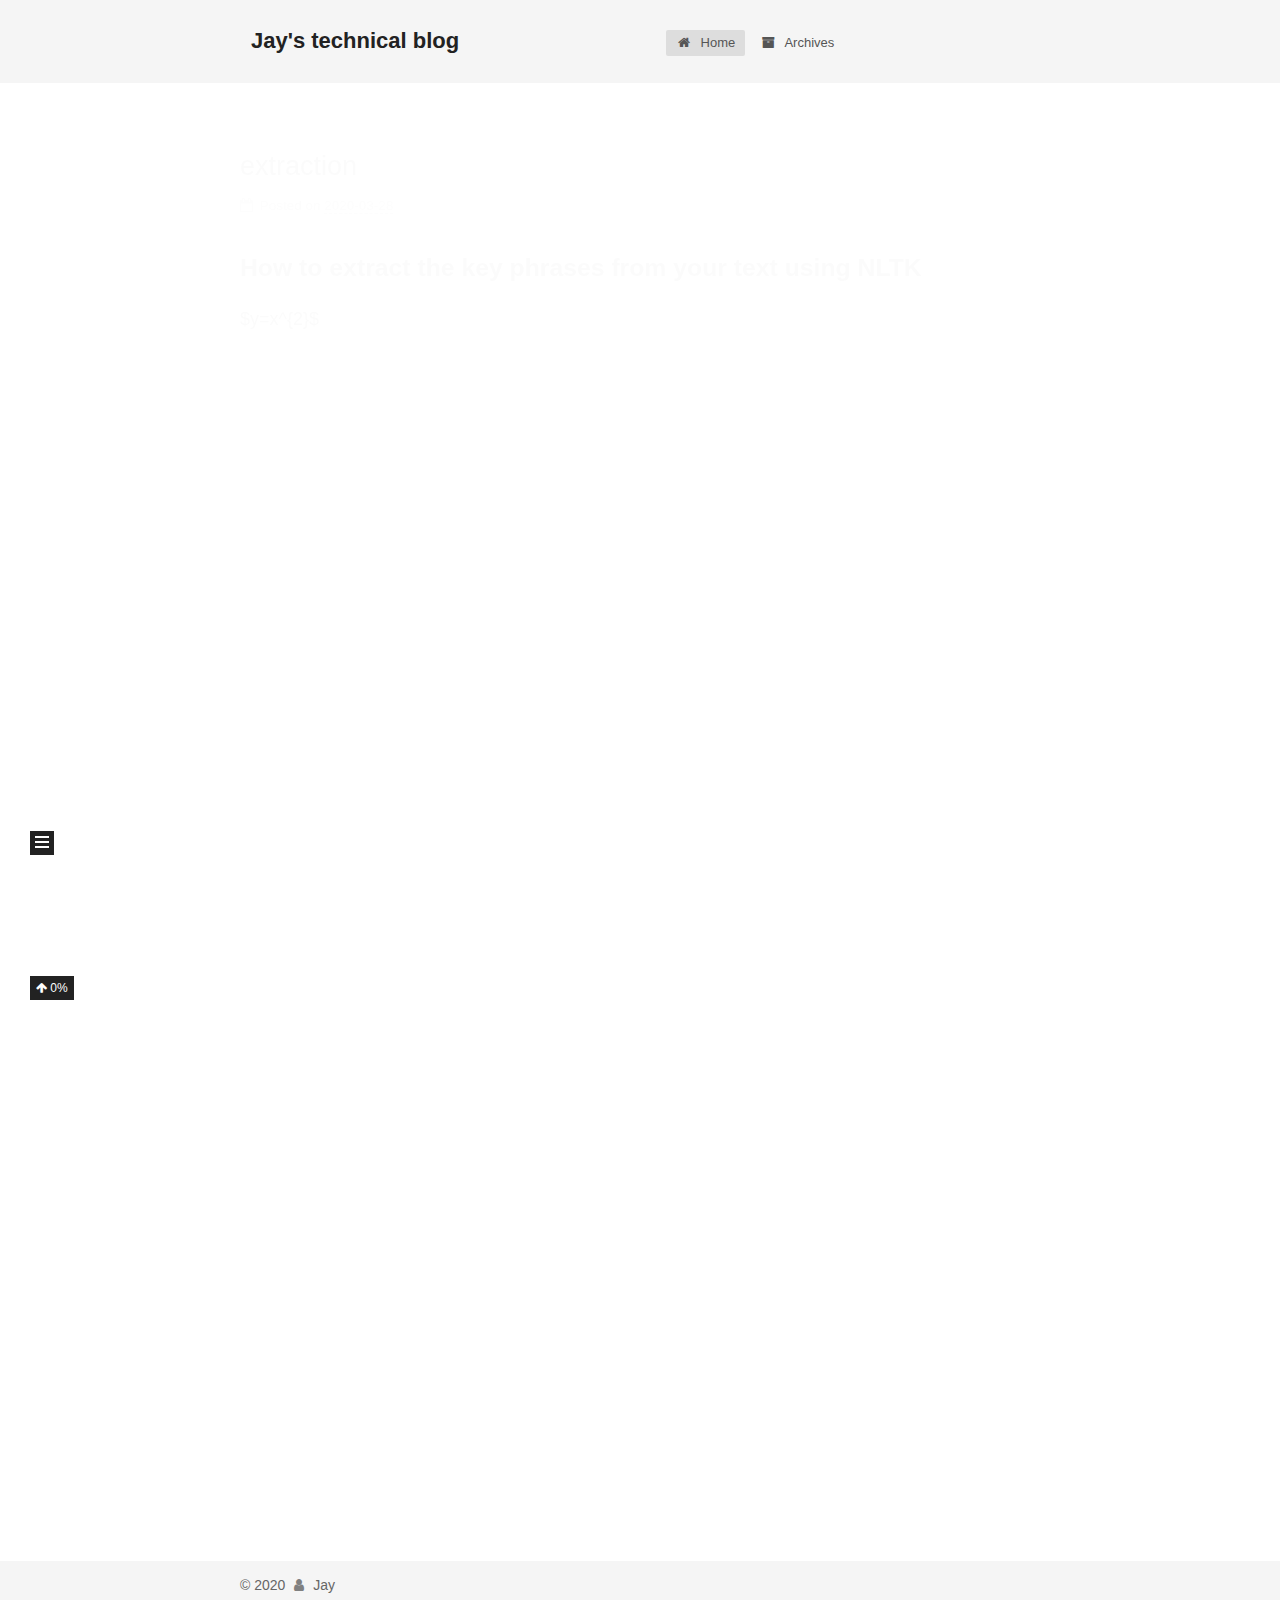
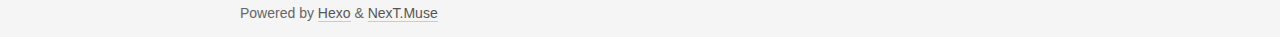
<file: index.html>
<!DOCTYPE html>
<html lang="en">
<head>
  <meta charset="UTF-8">
<meta name="viewport" content="width=device-width, initial-scale=1, maximum-scale=2">
<meta name="theme-color" content="#222">
<meta name="generator" content="Hexo 4.2.0">
  <link rel="apple-touch-icon" sizes="180x180" href="/images/apple-touch-icon-next.png">
  <link rel="icon" type="image/png" sizes="32x32" href="/images/favicon-32x32-next.png">
  <link rel="icon" type="image/png" sizes="16x16" href="/images/favicon-16x16-next.png">
  <link rel="mask-icon" href="/images/logo.svg" color="#222">

<link rel="stylesheet" href="/css/main.css">


<link rel="stylesheet" href="/lib/font-awesome/css/font-awesome.min.css">

<script id="hexo-configurations">
    var NexT = window.NexT || {};
    var CONFIG = {"hostname":"yoursite.com","root":"/","scheme":"Muse","version":"7.7.2","exturl":false,"sidebar":{"position":"left","display":"post","padding":18,"offset":12,"onmobile":false},"copycode":{"enable":false,"show_result":false,"style":null},"back2top":{"enable":true,"sidebar":false,"scrollpercent":false},"bookmark":{"enable":false,"color":"#222","save":"auto"},"fancybox":false,"mediumzoom":false,"lazyload":false,"pangu":false,"comments":{"style":"tabs","active":null,"storage":true,"lazyload":false,"nav":null},"algolia":{"hits":{"per_page":10},"labels":{"input_placeholder":"Search for Posts","hits_empty":"We didn't find any results for the search: ${query}","hits_stats":"${hits} results found in ${time} ms"}},"localsearch":{"enable":false,"trigger":"auto","top_n_per_article":1,"unescape":false,"preload":false},"motion":{"enable":true,"async":false,"transition":{"post_block":"fadeIn","post_header":"slideDownIn","post_body":"slideDownIn","coll_header":"slideLeftIn","sidebar":"slideUpIn"}}};
  </script>

  <meta property="og:type" content="website">
<meta property="og:title" content="Jay&#39;s technical blog">
<meta property="og:url" content="http://yoursite.com/index.html">
<meta property="og:site_name" content="Jay&#39;s technical blog">
<meta property="og:locale" content="en_US">
<meta property="article:author" content="Jay">
<meta name="twitter:card" content="summary">

<link rel="canonical" href="http://yoursite.com/">


<script id="page-configurations">
  // https://hexo.io/docs/variables.html
  CONFIG.page = {
    sidebar: "",
    isHome : true,
    isPost : false,
    lang   : 'en'
  };
</script>

  <title>Jay's technical blog</title>
  






  <noscript>
  <style>
  .use-motion .brand,
  .use-motion .menu-item,
  .sidebar-inner,
  .use-motion .post-block,
  .use-motion .pagination,
  .use-motion .comments,
  .use-motion .post-header,
  .use-motion .post-body,
  .use-motion .collection-header { opacity: initial; }

  .use-motion .site-title,
  .use-motion .site-subtitle {
    opacity: initial;
    top: initial;
  }

  .use-motion .logo-line-before i { left: initial; }
  .use-motion .logo-line-after i { right: initial; }
  </style>
</noscript>

</head>

<body itemscope itemtype="http://schema.org/WebPage">
  <div class="container use-motion">
    <div class="headband"></div>

    <header class="header" itemscope itemtype="http://schema.org/WPHeader">
      <div class="header-inner"><div class="site-brand-container">
  <div class="site-nav-toggle">
    <div class="toggle" aria-label="Toggle navigation bar">
      <span class="toggle-line toggle-line-first"></span>
      <span class="toggle-line toggle-line-middle"></span>
      <span class="toggle-line toggle-line-last"></span>
    </div>
  </div>

  <div class="site-meta">

    <a href="/" class="brand" rel="start">
      <span class="logo-line-before"><i></i></span>
      <h1 class="site-title">Jay's technical blog</h1>
      <span class="logo-line-after"><i></i></span>
    </a>
  </div>

  <div class="site-nav-right">
    <div class="toggle popup-trigger">
    </div>
  </div>
</div>




<nav class="site-nav">
  <ul id="menu" class="menu">
        <li class="menu-item menu-item-home">

    <a href="/" rel="section"><i class="fa fa-fw fa-home"></i>Home</a>

  </li>
        <li class="menu-item menu-item-archives">

    <a href="/archives/" rel="section"><i class="fa fa-fw fa-archive"></i>Archives</a>

  </li>
  </ul>
</nav>




</div>
    </header>

    
  <div class="back-to-top">
    <i class="fa fa-arrow-up"></i>
    <span>0%</span>
  </div>


    <main class="main">
      <div class="main-inner">
        <div class="content-wrap">
          

          <div class="content index">
            

  <div class="posts-expand">
        
  
  
  <article itemscope itemtype="http://schema.org/Article" class="post-block" lang="en">
    <link itemprop="mainEntityOfPage" href="http://yoursite.com/2020/03/28/extraction/">

    <span hidden itemprop="author" itemscope itemtype="http://schema.org/Person">
      <meta itemprop="image" content="/images/avatar.gif">
      <meta itemprop="name" content="Jay">
      <meta itemprop="description" content="">
    </span>

    <span hidden itemprop="publisher" itemscope itemtype="http://schema.org/Organization">
      <meta itemprop="name" content="Jay's technical blog">
    </span>
      <header class="post-header">
        <h2 class="post-title" itemprop="name headline">
          
            <a href="/2020/03/28/extraction/" class="post-title-link" itemprop="url">extraction</a>
        </h2>

        <div class="post-meta">
            <span class="post-meta-item">
              <span class="post-meta-item-icon">
                <i class="fa fa-calendar-o"></i>
              </span>
              <span class="post-meta-item-text">Posted on</span>
              

              <time title="Created: 2020-03-28 22:05:42 / Modified: 22:07:04" itemprop="dateCreated datePublished" datetime="2020-03-28T22:05:42-05:00">2020-03-28</time>
            </span>

          

        </div>
      </header>

    
    
    
    <div class="post-body" itemprop="articleBody">

      
          <h2 id="How-to-extract-the-key-phrases-from-your-text-using-NLTK"><a href="#How-to-extract-the-key-phrases-from-your-text-using-NLTK" class="headerlink" title="How to extract the key phrases from your text using NLTK"></a>How to extract the key phrases from your text using NLTK</h2><p>$y=x^{2}$</p>

      
    </div>

    
    
    
      <footer class="post-footer">
        <div class="post-eof"></div>
      </footer>
  </article>
  
  
  

        
  
  
  <article itemscope itemtype="http://schema.org/Article" class="post-block" lang="en">
    <link itemprop="mainEntityOfPage" href="http://yoursite.com/2020/03/28/hello-world/">

    <span hidden itemprop="author" itemscope itemtype="http://schema.org/Person">
      <meta itemprop="image" content="/images/avatar.gif">
      <meta itemprop="name" content="Jay">
      <meta itemprop="description" content="">
    </span>

    <span hidden itemprop="publisher" itemscope itemtype="http://schema.org/Organization">
      <meta itemprop="name" content="Jay's technical blog">
    </span>
      <header class="post-header">
        <h2 class="post-title" itemprop="name headline">
          
            <a href="/2020/03/28/hello-world/" class="post-title-link" itemprop="url">Hello World</a>
        </h2>

        <div class="post-meta">
            <span class="post-meta-item">
              <span class="post-meta-item-icon">
                <i class="fa fa-calendar-o"></i>
              </span>
              <span class="post-meta-item-text">Posted on</span>

              <time title="Created: 2020-03-28 20:54:43" itemprop="dateCreated datePublished" datetime="2020-03-28T20:54:43-05:00">2020-03-28</time>
            </span>

          

        </div>
      </header>

    
    
    
    <div class="post-body" itemprop="articleBody">

      
          <p>Welcome to <a href="https://hexo.io/" target="_blank" rel="noopener">Hexo</a>! This is your very first post. Check <a href="https://hexo.io/docs/" target="_blank" rel="noopener">documentation</a> for more info. If you get any problems when using Hexo, you can find the answer in <a href="https://hexo.io/docs/troubleshooting.html" target="_blank" rel="noopener">troubleshooting</a> or you can ask me on <a href="https://github.com/hexojs/hexo/issues" target="_blank" rel="noopener">GitHub</a>.</p>
<h2 id="Quick-Start"><a href="#Quick-Start" class="headerlink" title="Quick Start"></a>Quick Start</h2><h3 id="Create-a-new-post"><a href="#Create-a-new-post" class="headerlink" title="Create a new post"></a>Create a new post</h3><figure class="highlight bash"><table><tr><td class="gutter"><pre><span class="line">1</span><br></pre></td><td class="code"><pre><span class="line">$ hexo new <span class="string">"My New Post"</span></span><br></pre></td></tr></table></figure>

<p>More info: <a href="https://hexo.io/docs/writing.html" target="_blank" rel="noopener">Writing</a></p>
<h3 id="Run-server"><a href="#Run-server" class="headerlink" title="Run server"></a>Run server</h3><figure class="highlight bash"><table><tr><td class="gutter"><pre><span class="line">1</span><br></pre></td><td class="code"><pre><span class="line">$ hexo server</span><br></pre></td></tr></table></figure>

<p>More info: <a href="https://hexo.io/docs/server.html" target="_blank" rel="noopener">Server</a></p>
<h3 id="Generate-static-files"><a href="#Generate-static-files" class="headerlink" title="Generate static files"></a>Generate static files</h3><figure class="highlight bash"><table><tr><td class="gutter"><pre><span class="line">1</span><br></pre></td><td class="code"><pre><span class="line">$ hexo generate</span><br></pre></td></tr></table></figure>

<p>More info: <a href="https://hexo.io/docs/generating.html" target="_blank" rel="noopener">Generating</a></p>
<h3 id="Deploy-to-remote-sites"><a href="#Deploy-to-remote-sites" class="headerlink" title="Deploy to remote sites"></a>Deploy to remote sites</h3><figure class="highlight bash"><table><tr><td class="gutter"><pre><span class="line">1</span><br></pre></td><td class="code"><pre><span class="line">$ hexo deploy</span><br></pre></td></tr></table></figure>

<p>More info: <a href="https://hexo.io/docs/one-command-deployment.html" target="_blank" rel="noopener">Deployment</a></p>

      
    </div>

    
    
    
      <footer class="post-footer">
        <div class="post-eof"></div>
      </footer>
  </article>
  
  
  

  </div>

  



          </div>
          

<script>
  window.addEventListener('tabs:register', () => {
    let { activeClass } = CONFIG.comments;
    if (CONFIG.comments.storage) {
      activeClass = localStorage.getItem('comments_active') || activeClass;
    }
    if (activeClass) {
      let activeTab = document.querySelector(`a[href="#comment-${activeClass}"]`);
      if (activeTab) {
        activeTab.click();
      }
    }
  });
  if (CONFIG.comments.storage) {
    window.addEventListener('tabs:click', event => {
      if (!event.target.matches('.tabs-comment .tab-content .tab-pane')) return;
      let commentClass = event.target.classList[1];
      localStorage.setItem('comments_active', commentClass);
    });
  }
</script>

        </div>
          
  
  <div class="toggle sidebar-toggle">
    <span class="toggle-line toggle-line-first"></span>
    <span class="toggle-line toggle-line-middle"></span>
    <span class="toggle-line toggle-line-last"></span>
  </div>

  <aside class="sidebar">
    <div class="sidebar-inner">

      <ul class="sidebar-nav motion-element">
        <li class="sidebar-nav-toc">
          Table of Contents
        </li>
        <li class="sidebar-nav-overview">
          Overview
        </li>
      </ul>

      <!--noindex-->
      <div class="post-toc-wrap sidebar-panel">
      </div>
      <!--/noindex-->

      <div class="site-overview-wrap sidebar-panel">
        <div class="site-author motion-element" itemprop="author" itemscope itemtype="http://schema.org/Person">
  <p class="site-author-name" itemprop="name">Jay</p>
  <div class="site-description" itemprop="description"></div>
</div>
<div class="site-state-wrap motion-element">
  <nav class="site-state">
      <div class="site-state-item site-state-posts">
          <a href="/archives/">
        
          <span class="site-state-item-count">2</span>
          <span class="site-state-item-name">posts</span>
        </a>
      </div>
  </nav>
</div>



      </div>

    </div>
  </aside>
  <div id="sidebar-dimmer"></div>


      </div>
    </main>

    <footer class="footer">
      <div class="footer-inner">
        

        

<div class="copyright">
  
  &copy; 
  <span itemprop="copyrightYear">2020</span>
  <span class="with-love">
    <i class="fa fa-user"></i>
  </span>
  <span class="author" itemprop="copyrightHolder">Jay</span>
</div>
  <div class="powered-by">Powered by <a href="https://hexo.io/" class="theme-link" rel="noopener" target="_blank">Hexo</a> & <a href="https://muse.theme-next.org/" class="theme-link" rel="noopener" target="_blank">NexT.Muse</a>
  </div>

        








      </div>
    </footer>
  </div>

  
  <script src="/lib/anime.min.js"></script>
  <script src="/lib/velocity/velocity.min.js"></script>
  <script src="/lib/velocity/velocity.ui.min.js"></script>

<script src="/js/utils.js"></script>

<script src="/js/motion.js"></script>


<script src="/js/schemes/muse.js"></script>


<script src="/js/next-boot.js"></script>




  















  

  

</body>
</html>
</file>
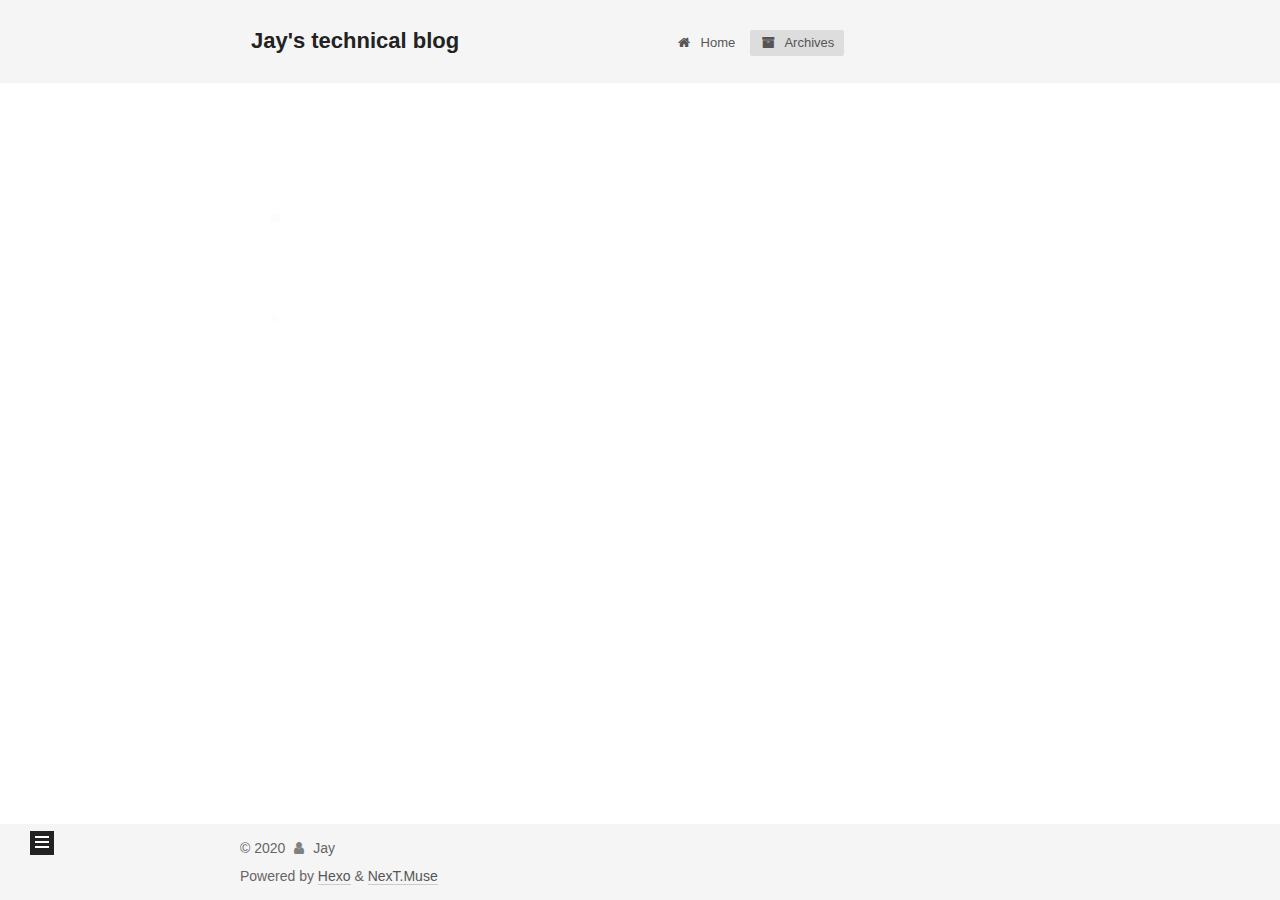
<file: archives/index.html>
<!DOCTYPE html>
<html lang="en">
<head>
  <meta charset="UTF-8">
<meta name="viewport" content="width=device-width, initial-scale=1, maximum-scale=2">
<meta name="theme-color" content="#222">
<meta name="generator" content="Hexo 4.2.0">
  <link rel="apple-touch-icon" sizes="180x180" href="/images/apple-touch-icon-next.png">
  <link rel="icon" type="image/png" sizes="32x32" href="/images/favicon-32x32-next.png">
  <link rel="icon" type="image/png" sizes="16x16" href="/images/favicon-16x16-next.png">
  <link rel="mask-icon" href="/images/logo.svg" color="#222">

<link rel="stylesheet" href="/css/main.css">


<link rel="stylesheet" href="/lib/font-awesome/css/font-awesome.min.css">

<script id="hexo-configurations">
    var NexT = window.NexT || {};
    var CONFIG = {"hostname":"yoursite.com","root":"/","scheme":"Muse","version":"7.7.2","exturl":false,"sidebar":{"position":"left","display":"post","padding":18,"offset":12,"onmobile":false},"copycode":{"enable":false,"show_result":false,"style":null},"back2top":{"enable":true,"sidebar":false,"scrollpercent":false},"bookmark":{"enable":false,"color":"#222","save":"auto"},"fancybox":false,"mediumzoom":false,"lazyload":false,"pangu":false,"comments":{"style":"tabs","active":null,"storage":true,"lazyload":false,"nav":null},"algolia":{"hits":{"per_page":10},"labels":{"input_placeholder":"Search for Posts","hits_empty":"We didn't find any results for the search: ${query}","hits_stats":"${hits} results found in ${time} ms"}},"localsearch":{"enable":false,"trigger":"auto","top_n_per_article":1,"unescape":false,"preload":false},"motion":{"enable":true,"async":false,"transition":{"post_block":"fadeIn","post_header":"slideDownIn","post_body":"slideDownIn","coll_header":"slideLeftIn","sidebar":"slideUpIn"}}};
  </script>

  <meta property="og:type" content="website">
<meta property="og:title" content="Jay&#39;s technical blog">
<meta property="og:url" content="http://yoursite.com/archives/index.html">
<meta property="og:site_name" content="Jay&#39;s technical blog">
<meta property="og:locale" content="en_US">
<meta property="article:author" content="Jay">
<meta name="twitter:card" content="summary">

<link rel="canonical" href="http://yoursite.com/archives/">


<script id="page-configurations">
  // https://hexo.io/docs/variables.html
  CONFIG.page = {
    sidebar: "",
    isHome : false,
    isPost : false,
    lang   : 'en'
  };
</script>

  <title>Archive | Jay's technical blog</title>
  






  <noscript>
  <style>
  .use-motion .brand,
  .use-motion .menu-item,
  .sidebar-inner,
  .use-motion .post-block,
  .use-motion .pagination,
  .use-motion .comments,
  .use-motion .post-header,
  .use-motion .post-body,
  .use-motion .collection-header { opacity: initial; }

  .use-motion .site-title,
  .use-motion .site-subtitle {
    opacity: initial;
    top: initial;
  }

  .use-motion .logo-line-before i { left: initial; }
  .use-motion .logo-line-after i { right: initial; }
  </style>
</noscript>

</head>

<body itemscope itemtype="http://schema.org/WebPage">
  <div class="container use-motion">
    <div class="headband"></div>

    <header class="header" itemscope itemtype="http://schema.org/WPHeader">
      <div class="header-inner"><div class="site-brand-container">
  <div class="site-nav-toggle">
    <div class="toggle" aria-label="Toggle navigation bar">
      <span class="toggle-line toggle-line-first"></span>
      <span class="toggle-line toggle-line-middle"></span>
      <span class="toggle-line toggle-line-last"></span>
    </div>
  </div>

  <div class="site-meta">

    <a href="/" class="brand" rel="start">
      <span class="logo-line-before"><i></i></span>
      <h1 class="site-title">Jay's technical blog</h1>
      <span class="logo-line-after"><i></i></span>
    </a>
  </div>

  <div class="site-nav-right">
    <div class="toggle popup-trigger">
    </div>
  </div>
</div>




<nav class="site-nav">
  <ul id="menu" class="menu">
        <li class="menu-item menu-item-home">

    <a href="/" rel="section"><i class="fa fa-fw fa-home"></i>Home</a>

  </li>
        <li class="menu-item menu-item-archives">

    <a href="/archives/" rel="section"><i class="fa fa-fw fa-archive"></i>Archives</a>

  </li>
  </ul>
</nav>




</div>
    </header>

    
  <div class="back-to-top">
    <i class="fa fa-arrow-up"></i>
    <span>0%</span>
  </div>


    <main class="main">
      <div class="main-inner">
        <div class="content-wrap">
          

          <div class="content archive">
            

  
  
  
  <div class="post-block">
    <div class="posts-collapse">
      <div class="collection-title">
        <span class="collection-header">Um..! 2 posts in total. Keep on posting.</span>
      </div>

      
    <div class="collection-year">
      <span class="collection-header">2020</span>
    </div>

  <article itemscope itemtype="http://schema.org/Article">
    <header class="post-header">

      <div class="post-meta">
        <time itemprop="dateCreated"
              datetime="2020-03-28T22:05:42-05:00"
              content="2020-03-28">
          03-28
        </time>
      </div>

      <div class="post-title">
          <a class="post-title-link" href="/2020/03/28/extraction/" itemprop="url">
            <span itemprop="name">extraction</span>
          </a>
      </div>

    </header>
  </article>

  <article itemscope itemtype="http://schema.org/Article">
    <header class="post-header">

      <div class="post-meta">
        <time itemprop="dateCreated"
              datetime="2020-03-28T20:54:43-05:00"
              content="2020-03-28">
          03-28
        </time>
      </div>

      <div class="post-title">
          <a class="post-title-link" href="/2020/03/28/hello-world/" itemprop="url">
            <span itemprop="name">Hello World</span>
          </a>
      </div>

    </header>
  </article>


    </div>
  </div>
  
  
  

  



          </div>
          

<script>
  window.addEventListener('tabs:register', () => {
    let { activeClass } = CONFIG.comments;
    if (CONFIG.comments.storage) {
      activeClass = localStorage.getItem('comments_active') || activeClass;
    }
    if (activeClass) {
      let activeTab = document.querySelector(`a[href="#comment-${activeClass}"]`);
      if (activeTab) {
        activeTab.click();
      }
    }
  });
  if (CONFIG.comments.storage) {
    window.addEventListener('tabs:click', event => {
      if (!event.target.matches('.tabs-comment .tab-content .tab-pane')) return;
      let commentClass = event.target.classList[1];
      localStorage.setItem('comments_active', commentClass);
    });
  }
</script>

        </div>
          
  
  <div class="toggle sidebar-toggle">
    <span class="toggle-line toggle-line-first"></span>
    <span class="toggle-line toggle-line-middle"></span>
    <span class="toggle-line toggle-line-last"></span>
  </div>

  <aside class="sidebar">
    <div class="sidebar-inner">

      <ul class="sidebar-nav motion-element">
        <li class="sidebar-nav-toc">
          Table of Contents
        </li>
        <li class="sidebar-nav-overview">
          Overview
        </li>
      </ul>

      <!--noindex-->
      <div class="post-toc-wrap sidebar-panel">
      </div>
      <!--/noindex-->

      <div class="site-overview-wrap sidebar-panel">
        <div class="site-author motion-element" itemprop="author" itemscope itemtype="http://schema.org/Person">
  <p class="site-author-name" itemprop="name">Jay</p>
  <div class="site-description" itemprop="description"></div>
</div>
<div class="site-state-wrap motion-element">
  <nav class="site-state">
      <div class="site-state-item site-state-posts">
          <a href="/archives/">
        
          <span class="site-state-item-count">2</span>
          <span class="site-state-item-name">posts</span>
        </a>
      </div>
  </nav>
</div>



      </div>

    </div>
  </aside>
  <div id="sidebar-dimmer"></div>


      </div>
    </main>

    <footer class="footer">
      <div class="footer-inner">
        

        

<div class="copyright">
  
  &copy; 
  <span itemprop="copyrightYear">2020</span>
  <span class="with-love">
    <i class="fa fa-user"></i>
  </span>
  <span class="author" itemprop="copyrightHolder">Jay</span>
</div>
  <div class="powered-by">Powered by <a href="https://hexo.io/" class="theme-link" rel="noopener" target="_blank">Hexo</a> & <a href="https://muse.theme-next.org/" class="theme-link" rel="noopener" target="_blank">NexT.Muse</a>
  </div>

        








      </div>
    </footer>
  </div>

  
  <script src="/lib/anime.min.js"></script>
  <script src="/lib/velocity/velocity.min.js"></script>
  <script src="/lib/velocity/velocity.ui.min.js"></script>

<script src="/js/utils.js"></script>

<script src="/js/motion.js"></script>


<script src="/js/schemes/muse.js"></script>


<script src="/js/next-boot.js"></script>




  















  

  

</body>
</html>
</file>
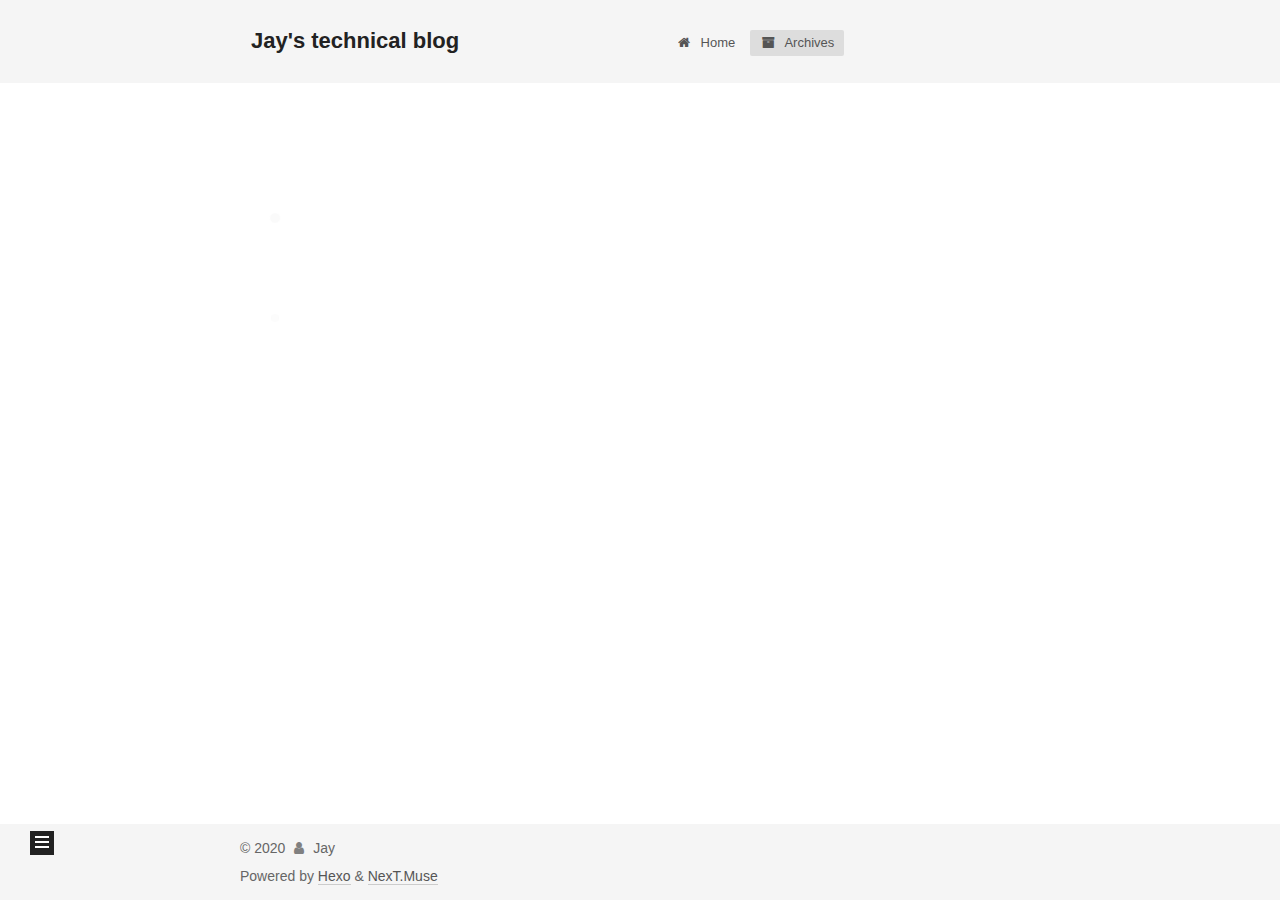
<file: archives/2020/index.html>
<!DOCTYPE html>
<html lang="en">
<head>
  <meta charset="UTF-8">
<meta name="viewport" content="width=device-width, initial-scale=1, maximum-scale=2">
<meta name="theme-color" content="#222">
<meta name="generator" content="Hexo 4.2.0">
  <link rel="apple-touch-icon" sizes="180x180" href="/images/apple-touch-icon-next.png">
  <link rel="icon" type="image/png" sizes="32x32" href="/images/favicon-32x32-next.png">
  <link rel="icon" type="image/png" sizes="16x16" href="/images/favicon-16x16-next.png">
  <link rel="mask-icon" href="/images/logo.svg" color="#222">

<link rel="stylesheet" href="/css/main.css">


<link rel="stylesheet" href="/lib/font-awesome/css/font-awesome.min.css">

<script id="hexo-configurations">
    var NexT = window.NexT || {};
    var CONFIG = {"hostname":"yoursite.com","root":"/","scheme":"Muse","version":"7.7.2","exturl":false,"sidebar":{"position":"left","display":"post","padding":18,"offset":12,"onmobile":false},"copycode":{"enable":false,"show_result":false,"style":null},"back2top":{"enable":true,"sidebar":false,"scrollpercent":false},"bookmark":{"enable":false,"color":"#222","save":"auto"},"fancybox":false,"mediumzoom":false,"lazyload":false,"pangu":false,"comments":{"style":"tabs","active":null,"storage":true,"lazyload":false,"nav":null},"algolia":{"hits":{"per_page":10},"labels":{"input_placeholder":"Search for Posts","hits_empty":"We didn't find any results for the search: ${query}","hits_stats":"${hits} results found in ${time} ms"}},"localsearch":{"enable":false,"trigger":"auto","top_n_per_article":1,"unescape":false,"preload":false},"motion":{"enable":true,"async":false,"transition":{"post_block":"fadeIn","post_header":"slideDownIn","post_body":"slideDownIn","coll_header":"slideLeftIn","sidebar":"slideUpIn"}}};
  </script>

  <meta property="og:type" content="website">
<meta property="og:title" content="Jay&#39;s technical blog">
<meta property="og:url" content="http://yoursite.com/archives/2020/index.html">
<meta property="og:site_name" content="Jay&#39;s technical blog">
<meta property="og:locale" content="en_US">
<meta property="article:author" content="Jay">
<meta name="twitter:card" content="summary">

<link rel="canonical" href="http://yoursite.com/archives/2020/">


<script id="page-configurations">
  // https://hexo.io/docs/variables.html
  CONFIG.page = {
    sidebar: "",
    isHome : false,
    isPost : false,
    lang   : 'en'
  };
</script>

  <title>Archive | Jay's technical blog</title>
  






  <noscript>
  <style>
  .use-motion .brand,
  .use-motion .menu-item,
  .sidebar-inner,
  .use-motion .post-block,
  .use-motion .pagination,
  .use-motion .comments,
  .use-motion .post-header,
  .use-motion .post-body,
  .use-motion .collection-header { opacity: initial; }

  .use-motion .site-title,
  .use-motion .site-subtitle {
    opacity: initial;
    top: initial;
  }

  .use-motion .logo-line-before i { left: initial; }
  .use-motion .logo-line-after i { right: initial; }
  </style>
</noscript>

</head>

<body itemscope itemtype="http://schema.org/WebPage">
  <div class="container use-motion">
    <div class="headband"></div>

    <header class="header" itemscope itemtype="http://schema.org/WPHeader">
      <div class="header-inner"><div class="site-brand-container">
  <div class="site-nav-toggle">
    <div class="toggle" aria-label="Toggle navigation bar">
      <span class="toggle-line toggle-line-first"></span>
      <span class="toggle-line toggle-line-middle"></span>
      <span class="toggle-line toggle-line-last"></span>
    </div>
  </div>

  <div class="site-meta">

    <a href="/" class="brand" rel="start">
      <span class="logo-line-before"><i></i></span>
      <h1 class="site-title">Jay's technical blog</h1>
      <span class="logo-line-after"><i></i></span>
    </a>
  </div>

  <div class="site-nav-right">
    <div class="toggle popup-trigger">
    </div>
  </div>
</div>




<nav class="site-nav">
  <ul id="menu" class="menu">
        <li class="menu-item menu-item-home">

    <a href="/" rel="section"><i class="fa fa-fw fa-home"></i>Home</a>

  </li>
        <li class="menu-item menu-item-archives">

    <a href="/archives/" rel="section"><i class="fa fa-fw fa-archive"></i>Archives</a>

  </li>
  </ul>
</nav>




</div>
    </header>

    
  <div class="back-to-top">
    <i class="fa fa-arrow-up"></i>
    <span>0%</span>
  </div>


    <main class="main">
      <div class="main-inner">
        <div class="content-wrap">
          

          <div class="content archive">
            

  
  
  
  <div class="post-block">
    <div class="posts-collapse">
      <div class="collection-title">
        <span class="collection-header">Um..! 2 posts in total. Keep on posting.</span>
      </div>

      
    <div class="collection-year">
      <span class="collection-header">2020</span>
    </div>

  <article itemscope itemtype="http://schema.org/Article">
    <header class="post-header">

      <div class="post-meta">
        <time itemprop="dateCreated"
              datetime="2020-03-28T22:05:42-05:00"
              content="2020-03-28">
          03-28
        </time>
      </div>

      <div class="post-title">
          <a class="post-title-link" href="/2020/03/28/extraction/" itemprop="url">
            <span itemprop="name">extraction</span>
          </a>
      </div>

    </header>
  </article>

  <article itemscope itemtype="http://schema.org/Article">
    <header class="post-header">

      <div class="post-meta">
        <time itemprop="dateCreated"
              datetime="2020-03-28T20:54:43-05:00"
              content="2020-03-28">
          03-28
        </time>
      </div>

      <div class="post-title">
          <a class="post-title-link" href="/2020/03/28/hello-world/" itemprop="url">
            <span itemprop="name">Hello World</span>
          </a>
      </div>

    </header>
  </article>


    </div>
  </div>
  
  
  

  



          </div>
          

<script>
  window.addEventListener('tabs:register', () => {
    let { activeClass } = CONFIG.comments;
    if (CONFIG.comments.storage) {
      activeClass = localStorage.getItem('comments_active') || activeClass;
    }
    if (activeClass) {
      let activeTab = document.querySelector(`a[href="#comment-${activeClass}"]`);
      if (activeTab) {
        activeTab.click();
      }
    }
  });
  if (CONFIG.comments.storage) {
    window.addEventListener('tabs:click', event => {
      if (!event.target.matches('.tabs-comment .tab-content .tab-pane')) return;
      let commentClass = event.target.classList[1];
      localStorage.setItem('comments_active', commentClass);
    });
  }
</script>

        </div>
          
  
  <div class="toggle sidebar-toggle">
    <span class="toggle-line toggle-line-first"></span>
    <span class="toggle-line toggle-line-middle"></span>
    <span class="toggle-line toggle-line-last"></span>
  </div>

  <aside class="sidebar">
    <div class="sidebar-inner">

      <ul class="sidebar-nav motion-element">
        <li class="sidebar-nav-toc">
          Table of Contents
        </li>
        <li class="sidebar-nav-overview">
          Overview
        </li>
      </ul>

      <!--noindex-->
      <div class="post-toc-wrap sidebar-panel">
      </div>
      <!--/noindex-->

      <div class="site-overview-wrap sidebar-panel">
        <div class="site-author motion-element" itemprop="author" itemscope itemtype="http://schema.org/Person">
  <p class="site-author-name" itemprop="name">Jay</p>
  <div class="site-description" itemprop="description"></div>
</div>
<div class="site-state-wrap motion-element">
  <nav class="site-state">
      <div class="site-state-item site-state-posts">
          <a href="/archives/">
        
          <span class="site-state-item-count">2</span>
          <span class="site-state-item-name">posts</span>
        </a>
      </div>
  </nav>
</div>



      </div>

    </div>
  </aside>
  <div id="sidebar-dimmer"></div>


      </div>
    </main>

    <footer class="footer">
      <div class="footer-inner">
        

        

<div class="copyright">
  
  &copy; 
  <span itemprop="copyrightYear">2020</span>
  <span class="with-love">
    <i class="fa fa-user"></i>
  </span>
  <span class="author" itemprop="copyrightHolder">Jay</span>
</div>
  <div class="powered-by">Powered by <a href="https://hexo.io/" class="theme-link" rel="noopener" target="_blank">Hexo</a> & <a href="https://muse.theme-next.org/" class="theme-link" rel="noopener" target="_blank">NexT.Muse</a>
  </div>

        








      </div>
    </footer>
  </div>

  
  <script src="/lib/anime.min.js"></script>
  <script src="/lib/velocity/velocity.min.js"></script>
  <script src="/lib/velocity/velocity.ui.min.js"></script>

<script src="/js/utils.js"></script>

<script src="/js/motion.js"></script>


<script src="/js/schemes/muse.js"></script>


<script src="/js/next-boot.js"></script>




  















  

  

</body>
</html>
</file>
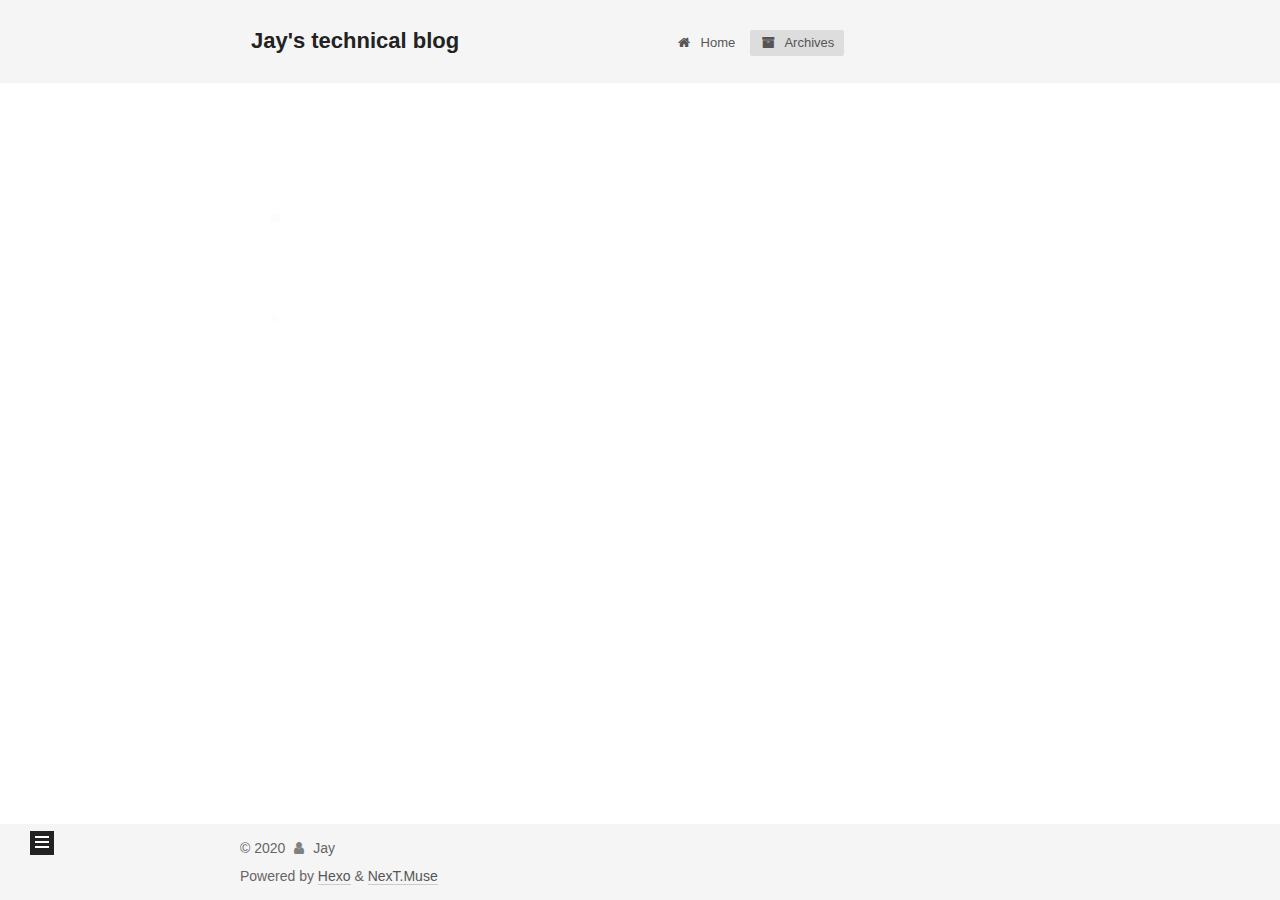
<file: archives/2020/03/index.html>
<!DOCTYPE html>
<html lang="en">
<head>
  <meta charset="UTF-8">
<meta name="viewport" content="width=device-width, initial-scale=1, maximum-scale=2">
<meta name="theme-color" content="#222">
<meta name="generator" content="Hexo 4.2.0">
  <link rel="apple-touch-icon" sizes="180x180" href="/images/apple-touch-icon-next.png">
  <link rel="icon" type="image/png" sizes="32x32" href="/images/favicon-32x32-next.png">
  <link rel="icon" type="image/png" sizes="16x16" href="/images/favicon-16x16-next.png">
  <link rel="mask-icon" href="/images/logo.svg" color="#222">

<link rel="stylesheet" href="/css/main.css">


<link rel="stylesheet" href="/lib/font-awesome/css/font-awesome.min.css">

<script id="hexo-configurations">
    var NexT = window.NexT || {};
    var CONFIG = {"hostname":"yoursite.com","root":"/","scheme":"Muse","version":"7.7.2","exturl":false,"sidebar":{"position":"left","display":"post","padding":18,"offset":12,"onmobile":false},"copycode":{"enable":false,"show_result":false,"style":null},"back2top":{"enable":true,"sidebar":false,"scrollpercent":false},"bookmark":{"enable":false,"color":"#222","save":"auto"},"fancybox":false,"mediumzoom":false,"lazyload":false,"pangu":false,"comments":{"style":"tabs","active":null,"storage":true,"lazyload":false,"nav":null},"algolia":{"hits":{"per_page":10},"labels":{"input_placeholder":"Search for Posts","hits_empty":"We didn't find any results for the search: ${query}","hits_stats":"${hits} results found in ${time} ms"}},"localsearch":{"enable":false,"trigger":"auto","top_n_per_article":1,"unescape":false,"preload":false},"motion":{"enable":true,"async":false,"transition":{"post_block":"fadeIn","post_header":"slideDownIn","post_body":"slideDownIn","coll_header":"slideLeftIn","sidebar":"slideUpIn"}}};
  </script>

  <meta property="og:type" content="website">
<meta property="og:title" content="Jay&#39;s technical blog">
<meta property="og:url" content="http://yoursite.com/archives/2020/03/index.html">
<meta property="og:site_name" content="Jay&#39;s technical blog">
<meta property="og:locale" content="en_US">
<meta property="article:author" content="Jay">
<meta name="twitter:card" content="summary">

<link rel="canonical" href="http://yoursite.com/archives/2020/03/">


<script id="page-configurations">
  // https://hexo.io/docs/variables.html
  CONFIG.page = {
    sidebar: "",
    isHome : false,
    isPost : false,
    lang   : 'en'
  };
</script>

  <title>Archive | Jay's technical blog</title>
  






  <noscript>
  <style>
  .use-motion .brand,
  .use-motion .menu-item,
  .sidebar-inner,
  .use-motion .post-block,
  .use-motion .pagination,
  .use-motion .comments,
  .use-motion .post-header,
  .use-motion .post-body,
  .use-motion .collection-header { opacity: initial; }

  .use-motion .site-title,
  .use-motion .site-subtitle {
    opacity: initial;
    top: initial;
  }

  .use-motion .logo-line-before i { left: initial; }
  .use-motion .logo-line-after i { right: initial; }
  </style>
</noscript>

</head>

<body itemscope itemtype="http://schema.org/WebPage">
  <div class="container use-motion">
    <div class="headband"></div>

    <header class="header" itemscope itemtype="http://schema.org/WPHeader">
      <div class="header-inner"><div class="site-brand-container">
  <div class="site-nav-toggle">
    <div class="toggle" aria-label="Toggle navigation bar">
      <span class="toggle-line toggle-line-first"></span>
      <span class="toggle-line toggle-line-middle"></span>
      <span class="toggle-line toggle-line-last"></span>
    </div>
  </div>

  <div class="site-meta">

    <a href="/" class="brand" rel="start">
      <span class="logo-line-before"><i></i></span>
      <h1 class="site-title">Jay's technical blog</h1>
      <span class="logo-line-after"><i></i></span>
    </a>
  </div>

  <div class="site-nav-right">
    <div class="toggle popup-trigger">
    </div>
  </div>
</div>




<nav class="site-nav">
  <ul id="menu" class="menu">
        <li class="menu-item menu-item-home">

    <a href="/" rel="section"><i class="fa fa-fw fa-home"></i>Home</a>

  </li>
        <li class="menu-item menu-item-archives">

    <a href="/archives/" rel="section"><i class="fa fa-fw fa-archive"></i>Archives</a>

  </li>
  </ul>
</nav>




</div>
    </header>

    
  <div class="back-to-top">
    <i class="fa fa-arrow-up"></i>
    <span>0%</span>
  </div>


    <main class="main">
      <div class="main-inner">
        <div class="content-wrap">
          

          <div class="content archive">
            

  
  
  
  <div class="post-block">
    <div class="posts-collapse">
      <div class="collection-title">
        <span class="collection-header">Um..! 2 posts in total. Keep on posting.</span>
      </div>

      
    <div class="collection-year">
      <span class="collection-header">2020</span>
    </div>

  <article itemscope itemtype="http://schema.org/Article">
    <header class="post-header">

      <div class="post-meta">
        <time itemprop="dateCreated"
              datetime="2020-03-28T22:05:42-05:00"
              content="2020-03-28">
          03-28
        </time>
      </div>

      <div class="post-title">
          <a class="post-title-link" href="/2020/03/28/extraction/" itemprop="url">
            <span itemprop="name">extraction</span>
          </a>
      </div>

    </header>
  </article>

  <article itemscope itemtype="http://schema.org/Article">
    <header class="post-header">

      <div class="post-meta">
        <time itemprop="dateCreated"
              datetime="2020-03-28T20:54:43-05:00"
              content="2020-03-28">
          03-28
        </time>
      </div>

      <div class="post-title">
          <a class="post-title-link" href="/2020/03/28/hello-world/" itemprop="url">
            <span itemprop="name">Hello World</span>
          </a>
      </div>

    </header>
  </article>


    </div>
  </div>
  
  
  

  



          </div>
          

<script>
  window.addEventListener('tabs:register', () => {
    let { activeClass } = CONFIG.comments;
    if (CONFIG.comments.storage) {
      activeClass = localStorage.getItem('comments_active') || activeClass;
    }
    if (activeClass) {
      let activeTab = document.querySelector(`a[href="#comment-${activeClass}"]`);
      if (activeTab) {
        activeTab.click();
      }
    }
  });
  if (CONFIG.comments.storage) {
    window.addEventListener('tabs:click', event => {
      if (!event.target.matches('.tabs-comment .tab-content .tab-pane')) return;
      let commentClass = event.target.classList[1];
      localStorage.setItem('comments_active', commentClass);
    });
  }
</script>

        </div>
          
  
  <div class="toggle sidebar-toggle">
    <span class="toggle-line toggle-line-first"></span>
    <span class="toggle-line toggle-line-middle"></span>
    <span class="toggle-line toggle-line-last"></span>
  </div>

  <aside class="sidebar">
    <div class="sidebar-inner">

      <ul class="sidebar-nav motion-element">
        <li class="sidebar-nav-toc">
          Table of Contents
        </li>
        <li class="sidebar-nav-overview">
          Overview
        </li>
      </ul>

      <!--noindex-->
      <div class="post-toc-wrap sidebar-panel">
      </div>
      <!--/noindex-->

      <div class="site-overview-wrap sidebar-panel">
        <div class="site-author motion-element" itemprop="author" itemscope itemtype="http://schema.org/Person">
  <p class="site-author-name" itemprop="name">Jay</p>
  <div class="site-description" itemprop="description"></div>
</div>
<div class="site-state-wrap motion-element">
  <nav class="site-state">
      <div class="site-state-item site-state-posts">
          <a href="/archives/">
        
          <span class="site-state-item-count">2</span>
          <span class="site-state-item-name">posts</span>
        </a>
      </div>
  </nav>
</div>



      </div>

    </div>
  </aside>
  <div id="sidebar-dimmer"></div>


      </div>
    </main>

    <footer class="footer">
      <div class="footer-inner">
        

        

<div class="copyright">
  
  &copy; 
  <span itemprop="copyrightYear">2020</span>
  <span class="with-love">
    <i class="fa fa-user"></i>
  </span>
  <span class="author" itemprop="copyrightHolder">Jay</span>
</div>
  <div class="powered-by">Powered by <a href="https://hexo.io/" class="theme-link" rel="noopener" target="_blank">Hexo</a> & <a href="https://muse.theme-next.org/" class="theme-link" rel="noopener" target="_blank">NexT.Muse</a>
  </div>

        








      </div>
    </footer>
  </div>

  
  <script src="/lib/anime.min.js"></script>
  <script src="/lib/velocity/velocity.min.js"></script>
  <script src="/lib/velocity/velocity.ui.min.js"></script>

<script src="/js/utils.js"></script>

<script src="/js/motion.js"></script>


<script src="/js/schemes/muse.js"></script>


<script src="/js/next-boot.js"></script>




  















  

  

</body>
</html>
</file>
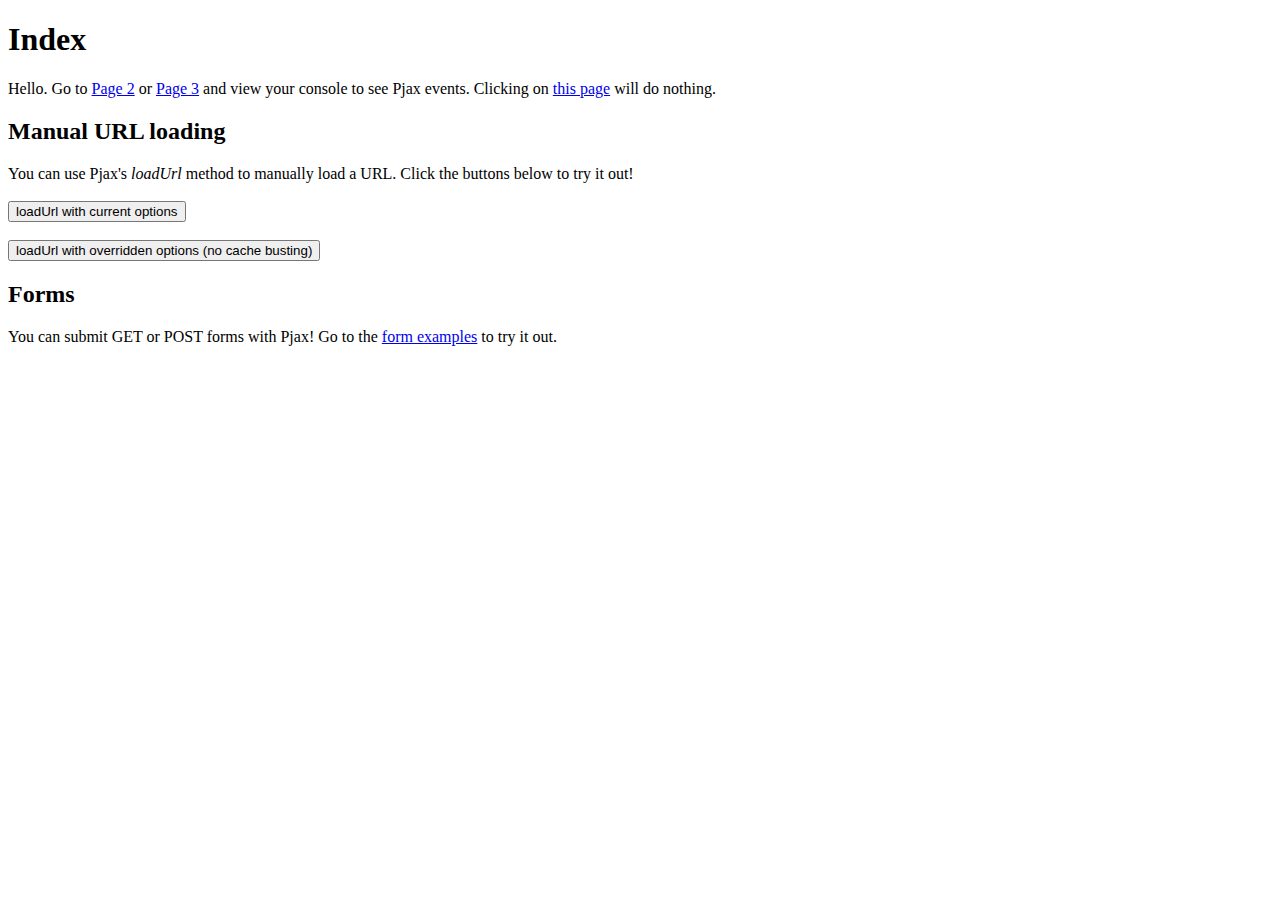
<file: lib/pjax/example/index.html>
<!doctype html>
<html>
  <head>
    <meta charset="utf-8">
    <title>Hello</title>
    <script src="../pjax.js"></script>
    <script src="example.js"></script>
  </head>
  <body>
    <div class="body">
      <h1>Index</h1>
      Hello.
      Go to <a href="page2.html" class="js-Pjax">Page 2</a> or <a href="page3.html" class="js-Pjax">Page 3</a> and view your console to see Pjax events.
      Clicking on <a href="index.html">this page</a> will do nothing.

      <h2>Manual URL loading</h2>

      You can use Pjax's <i>loadUrl</i> method to manually load a URL. Click the buttons below to try it out!<br /><br />

      <button data-manual-trigger>loadUrl with current options</button><br /><br />
      <button data-manual-trigger data-manual-trigger-override="true">loadUrl with overridden options (no cache busting)</button>

      <h2>Forms</h2>

      You can submit GET or POST forms with Pjax! Go to the <a href="forms.html">form examples</a> to try it out.

    </div>
  </body>
</html>
</file>
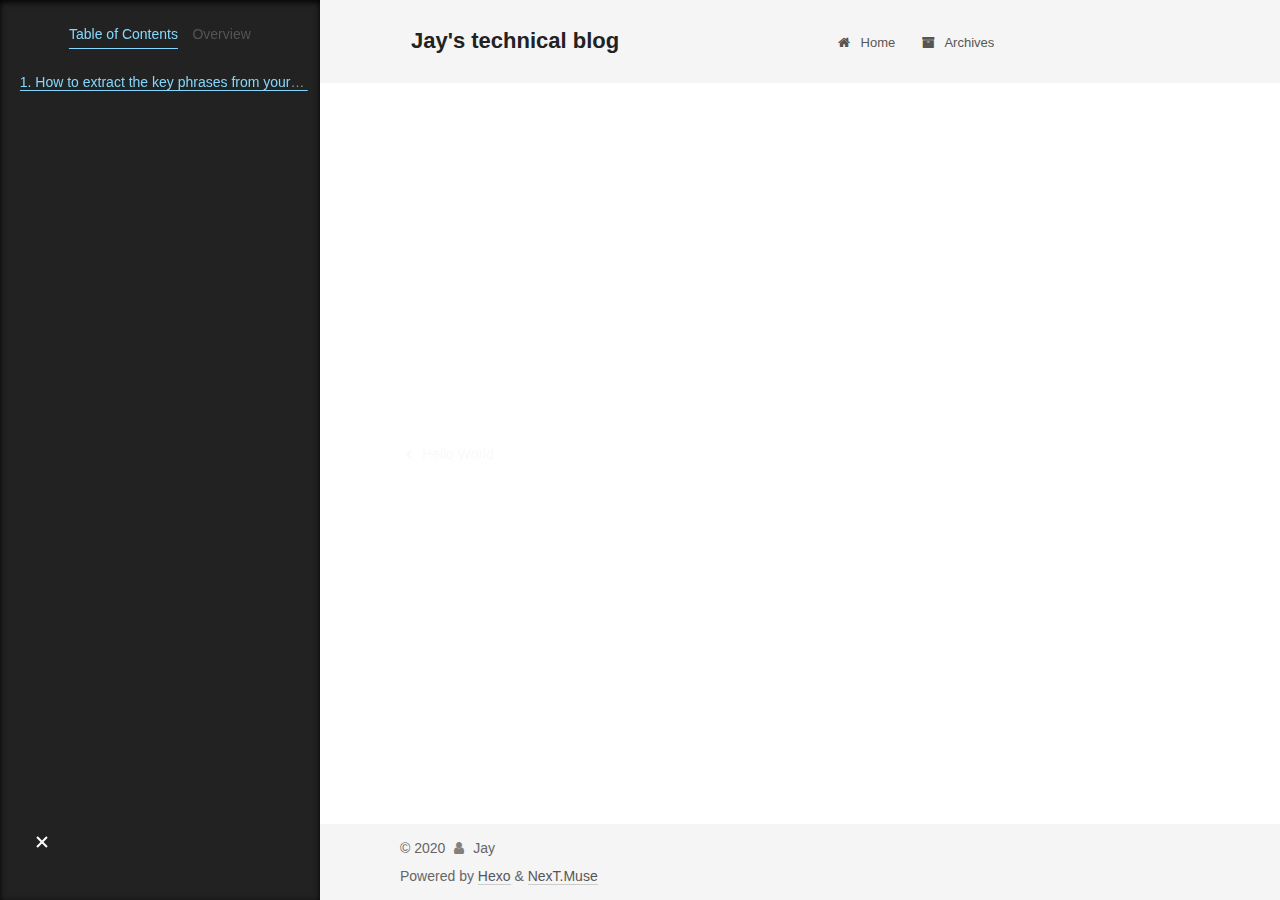
<file: 2020/03/28/extraction/index.html>
<!DOCTYPE html>
<html lang="en">
<head>
  <meta charset="UTF-8">
<meta name="viewport" content="width=device-width, initial-scale=1, maximum-scale=2">
<meta name="theme-color" content="#222">
<meta name="generator" content="Hexo 4.2.0">
  <link rel="apple-touch-icon" sizes="180x180" href="/images/apple-touch-icon-next.png">
  <link rel="icon" type="image/png" sizes="32x32" href="/images/favicon-32x32-next.png">
  <link rel="icon" type="image/png" sizes="16x16" href="/images/favicon-16x16-next.png">
  <link rel="mask-icon" href="/images/logo.svg" color="#222">

<link rel="stylesheet" href="/css/main.css">


<link rel="stylesheet" href="/lib/font-awesome/css/font-awesome.min.css">

<script id="hexo-configurations">
    var NexT = window.NexT || {};
    var CONFIG = {"hostname":"yoursite.com","root":"/","scheme":"Muse","version":"7.7.2","exturl":false,"sidebar":{"position":"left","display":"post","padding":18,"offset":12,"onmobile":false},"copycode":{"enable":false,"show_result":false,"style":null},"back2top":{"enable":true,"sidebar":false,"scrollpercent":false},"bookmark":{"enable":false,"color":"#222","save":"auto"},"fancybox":false,"mediumzoom":false,"lazyload":false,"pangu":false,"comments":{"style":"tabs","active":null,"storage":true,"lazyload":false,"nav":null},"algolia":{"hits":{"per_page":10},"labels":{"input_placeholder":"Search for Posts","hits_empty":"We didn't find any results for the search: ${query}","hits_stats":"${hits} results found in ${time} ms"}},"localsearch":{"enable":false,"trigger":"auto","top_n_per_article":1,"unescape":false,"preload":false},"motion":{"enable":true,"async":false,"transition":{"post_block":"fadeIn","post_header":"slideDownIn","post_body":"slideDownIn","coll_header":"slideLeftIn","sidebar":"slideUpIn"}}};
  </script>

  <meta name="description" content="How to extract the key phrases from your text using NLTK$y&#x3D;x^{2}$">
<meta property="og:type" content="article">
<meta property="og:title" content="extraction">
<meta property="og:url" content="http://yoursite.com/2020/03/28/extraction/index.html">
<meta property="og:site_name" content="Jay&#39;s technical blog">
<meta property="og:description" content="How to extract the key phrases from your text using NLTK$y&#x3D;x^{2}$">
<meta property="og:locale" content="en_US">
<meta property="article:published_time" content="2020-03-29T03:05:42.000Z">
<meta property="article:modified_time" content="2020-03-29T03:07:04.509Z">
<meta property="article:author" content="Jay">
<meta name="twitter:card" content="summary">

<link rel="canonical" href="http://yoursite.com/2020/03/28/extraction/">


<script id="page-configurations">
  // https://hexo.io/docs/variables.html
  CONFIG.page = {
    sidebar: "",
    isHome : false,
    isPost : true,
    lang   : 'en'
  };
</script>

  <title>extraction | Jay's technical blog</title>
  






  <noscript>
  <style>
  .use-motion .brand,
  .use-motion .menu-item,
  .sidebar-inner,
  .use-motion .post-block,
  .use-motion .pagination,
  .use-motion .comments,
  .use-motion .post-header,
  .use-motion .post-body,
  .use-motion .collection-header { opacity: initial; }

  .use-motion .site-title,
  .use-motion .site-subtitle {
    opacity: initial;
    top: initial;
  }

  .use-motion .logo-line-before i { left: initial; }
  .use-motion .logo-line-after i { right: initial; }
  </style>
</noscript>

</head>

<body itemscope itemtype="http://schema.org/WebPage">
  <div class="container use-motion">
    <div class="headband"></div>

    <header class="header" itemscope itemtype="http://schema.org/WPHeader">
      <div class="header-inner"><div class="site-brand-container">
  <div class="site-nav-toggle">
    <div class="toggle" aria-label="Toggle navigation bar">
      <span class="toggle-line toggle-line-first"></span>
      <span class="toggle-line toggle-line-middle"></span>
      <span class="toggle-line toggle-line-last"></span>
    </div>
  </div>

  <div class="site-meta">

    <a href="/" class="brand" rel="start">
      <span class="logo-line-before"><i></i></span>
      <h1 class="site-title">Jay's technical blog</h1>
      <span class="logo-line-after"><i></i></span>
    </a>
  </div>

  <div class="site-nav-right">
    <div class="toggle popup-trigger">
    </div>
  </div>
</div>




<nav class="site-nav">
  <ul id="menu" class="menu">
        <li class="menu-item menu-item-home">

    <a href="/" rel="section"><i class="fa fa-fw fa-home"></i>Home</a>

  </li>
        <li class="menu-item menu-item-archives">

    <a href="/archives/" rel="section"><i class="fa fa-fw fa-archive"></i>Archives</a>

  </li>
  </ul>
</nav>




</div>
    </header>

    
  <div class="back-to-top">
    <i class="fa fa-arrow-up"></i>
    <span>0%</span>
  </div>


    <main class="main">
      <div class="main-inner">
        <div class="content-wrap">
          

          <div class="content post">
            

  <div class="posts-expand">
      
  
  
  <article itemscope itemtype="http://schema.org/Article" class="post-block" lang="en">
    <link itemprop="mainEntityOfPage" href="http://yoursite.com/2020/03/28/extraction/">

    <span hidden itemprop="author" itemscope itemtype="http://schema.org/Person">
      <meta itemprop="image" content="/images/avatar.gif">
      <meta itemprop="name" content="Jay">
      <meta itemprop="description" content="">
    </span>

    <span hidden itemprop="publisher" itemscope itemtype="http://schema.org/Organization">
      <meta itemprop="name" content="Jay's technical blog">
    </span>
      <header class="post-header">
        <h1 class="post-title" itemprop="name headline">
          extraction
        </h1>

        <div class="post-meta">
            <span class="post-meta-item">
              <span class="post-meta-item-icon">
                <i class="fa fa-calendar-o"></i>
              </span>
              <span class="post-meta-item-text">Posted on</span>
              

              <time title="Created: 2020-03-28 22:05:42 / Modified: 22:07:04" itemprop="dateCreated datePublished" datetime="2020-03-28T22:05:42-05:00">2020-03-28</time>
            </span>

          

        </div>
      </header>

    
    
    
    <div class="post-body" itemprop="articleBody">

      
        <h2 id="How-to-extract-the-key-phrases-from-your-text-using-NLTK"><a href="#How-to-extract-the-key-phrases-from-your-text-using-NLTK" class="headerlink" title="How to extract the key phrases from your text using NLTK"></a>How to extract the key phrases from your text using NLTK</h2><p>$y=x^{2}$</p>

    </div>

    
    
    

      <footer class="post-footer">

        


        
    <div class="post-nav">
      <div class="post-nav-item">
    <a href="/2020/03/28/hello-world/" rel="prev" title="Hello World">
      <i class="fa fa-chevron-left"></i> Hello World
    </a></div>
      <div class="post-nav-item"></div>
    </div>
      </footer>
    
  </article>
  
  
  

  </div>


          </div>
          

<script>
  window.addEventListener('tabs:register', () => {
    let { activeClass } = CONFIG.comments;
    if (CONFIG.comments.storage) {
      activeClass = localStorage.getItem('comments_active') || activeClass;
    }
    if (activeClass) {
      let activeTab = document.querySelector(`a[href="#comment-${activeClass}"]`);
      if (activeTab) {
        activeTab.click();
      }
    }
  });
  if (CONFIG.comments.storage) {
    window.addEventListener('tabs:click', event => {
      if (!event.target.matches('.tabs-comment .tab-content .tab-pane')) return;
      let commentClass = event.target.classList[1];
      localStorage.setItem('comments_active', commentClass);
    });
  }
</script>

        </div>
          
  
  <div class="toggle sidebar-toggle">
    <span class="toggle-line toggle-line-first"></span>
    <span class="toggle-line toggle-line-middle"></span>
    <span class="toggle-line toggle-line-last"></span>
  </div>

  <aside class="sidebar">
    <div class="sidebar-inner">

      <ul class="sidebar-nav motion-element">
        <li class="sidebar-nav-toc">
          Table of Contents
        </li>
        <li class="sidebar-nav-overview">
          Overview
        </li>
      </ul>

      <!--noindex-->
      <div class="post-toc-wrap sidebar-panel">
          <div class="post-toc motion-element"><ol class="nav"><li class="nav-item nav-level-2"><a class="nav-link" href="#How-to-extract-the-key-phrases-from-your-text-using-NLTK"><span class="nav-number">1.</span> <span class="nav-text">How to extract the key phrases from your text using NLTK</span></a></li></ol></div>
      </div>
      <!--/noindex-->

      <div class="site-overview-wrap sidebar-panel">
        <div class="site-author motion-element" itemprop="author" itemscope itemtype="http://schema.org/Person">
  <p class="site-author-name" itemprop="name">Jay</p>
  <div class="site-description" itemprop="description"></div>
</div>
<div class="site-state-wrap motion-element">
  <nav class="site-state">
      <div class="site-state-item site-state-posts">
          <a href="/archives/">
        
          <span class="site-state-item-count">2</span>
          <span class="site-state-item-name">posts</span>
        </a>
      </div>
  </nav>
</div>



      </div>

    </div>
  </aside>
  <div id="sidebar-dimmer"></div>


      </div>
    </main>

    <footer class="footer">
      <div class="footer-inner">
        

        

<div class="copyright">
  
  &copy; 
  <span itemprop="copyrightYear">2020</span>
  <span class="with-love">
    <i class="fa fa-user"></i>
  </span>
  <span class="author" itemprop="copyrightHolder">Jay</span>
</div>
  <div class="powered-by">Powered by <a href="https://hexo.io/" class="theme-link" rel="noopener" target="_blank">Hexo</a> & <a href="https://muse.theme-next.org/" class="theme-link" rel="noopener" target="_blank">NexT.Muse</a>
  </div>

        








      </div>
    </footer>
  </div>

  
  <script src="/lib/anime.min.js"></script>
  <script src="/lib/velocity/velocity.min.js"></script>
  <script src="/lib/velocity/velocity.ui.min.js"></script>

<script src="/js/utils.js"></script>

<script src="/js/motion.js"></script>


<script src="/js/schemes/muse.js"></script>


<script src="/js/next-boot.js"></script>




  















  

  

</body>
</html>
</file>
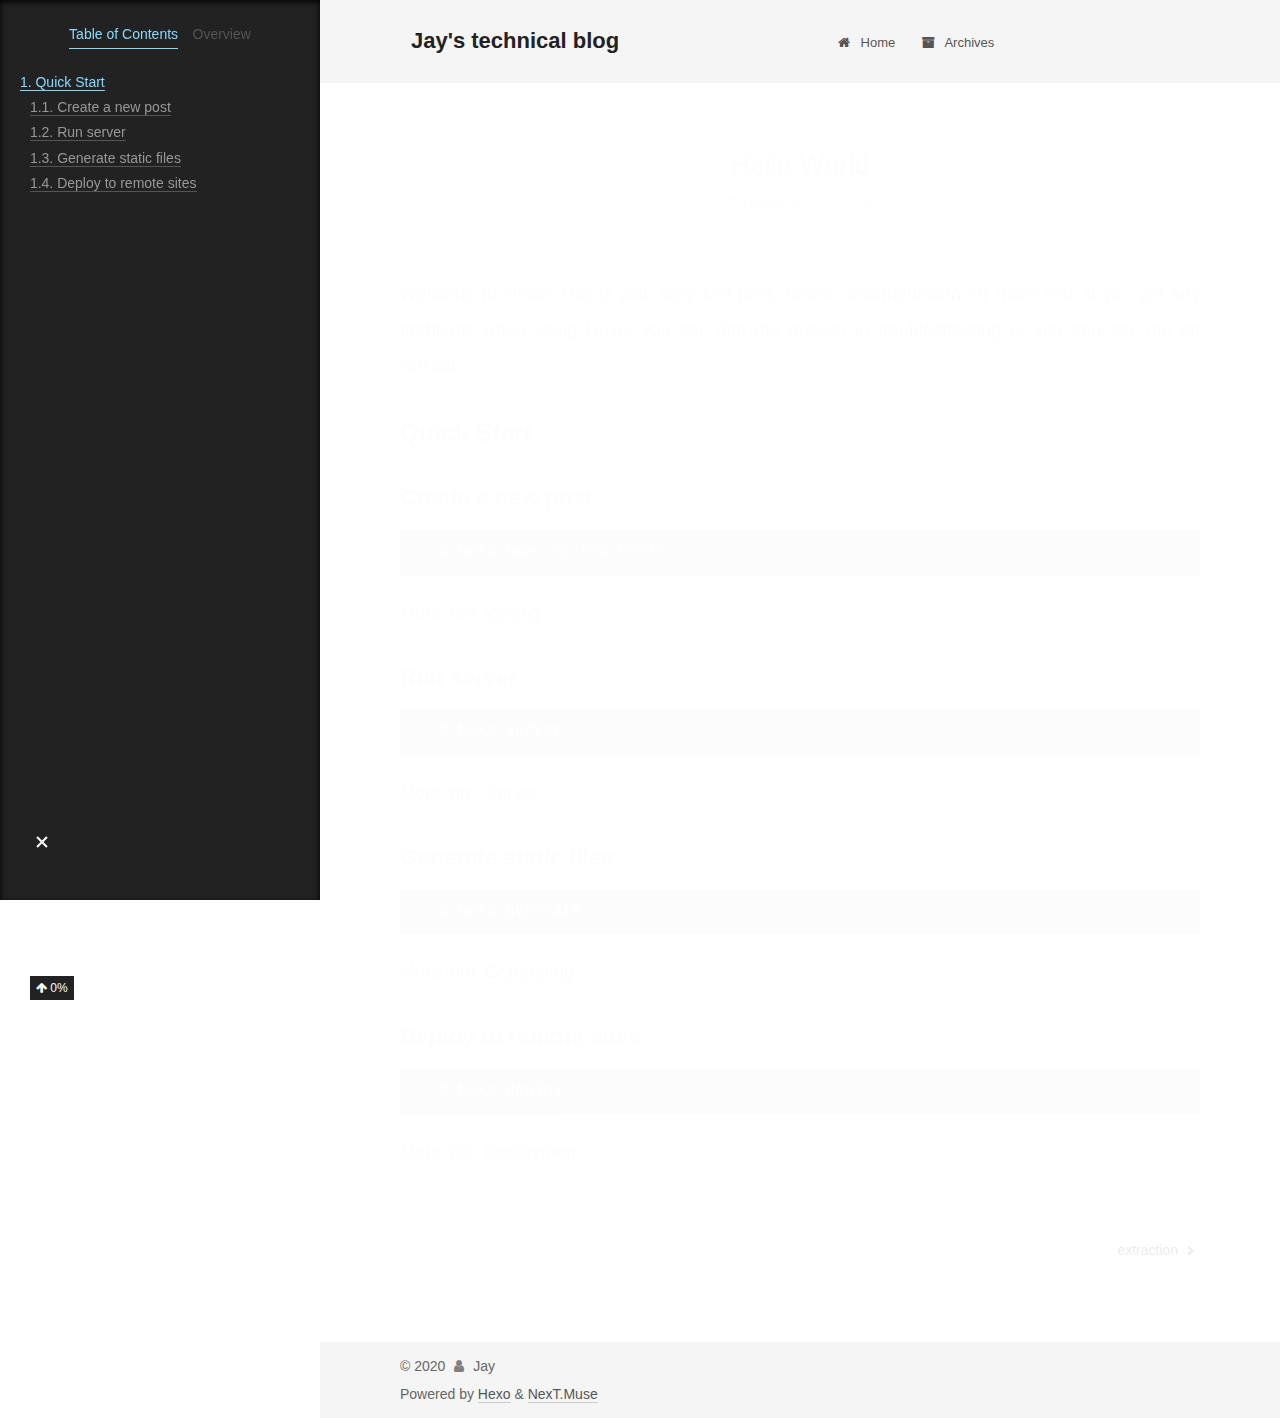
<file: 2020/03/28/hello-world/index.html>
<!DOCTYPE html>
<html lang="en">
<head>
  <meta charset="UTF-8">
<meta name="viewport" content="width=device-width, initial-scale=1, maximum-scale=2">
<meta name="theme-color" content="#222">
<meta name="generator" content="Hexo 4.2.0">
  <link rel="apple-touch-icon" sizes="180x180" href="/images/apple-touch-icon-next.png">
  <link rel="icon" type="image/png" sizes="32x32" href="/images/favicon-32x32-next.png">
  <link rel="icon" type="image/png" sizes="16x16" href="/images/favicon-16x16-next.png">
  <link rel="mask-icon" href="/images/logo.svg" color="#222">

<link rel="stylesheet" href="/css/main.css">


<link rel="stylesheet" href="/lib/font-awesome/css/font-awesome.min.css">

<script id="hexo-configurations">
    var NexT = window.NexT || {};
    var CONFIG = {"hostname":"yoursite.com","root":"/","scheme":"Muse","version":"7.7.2","exturl":false,"sidebar":{"position":"left","display":"post","padding":18,"offset":12,"onmobile":false},"copycode":{"enable":false,"show_result":false,"style":null},"back2top":{"enable":true,"sidebar":false,"scrollpercent":false},"bookmark":{"enable":false,"color":"#222","save":"auto"},"fancybox":false,"mediumzoom":false,"lazyload":false,"pangu":false,"comments":{"style":"tabs","active":null,"storage":true,"lazyload":false,"nav":null},"algolia":{"hits":{"per_page":10},"labels":{"input_placeholder":"Search for Posts","hits_empty":"We didn't find any results for the search: ${query}","hits_stats":"${hits} results found in ${time} ms"}},"localsearch":{"enable":false,"trigger":"auto","top_n_per_article":1,"unescape":false,"preload":false},"motion":{"enable":true,"async":false,"transition":{"post_block":"fadeIn","post_header":"slideDownIn","post_body":"slideDownIn","coll_header":"slideLeftIn","sidebar":"slideUpIn"}}};
  </script>

  <meta name="description" content="Welcome to Hexo! This is your very first post. Check documentation for more info. If you get any problems when using Hexo, you can find the answer in troubleshooting or you can ask me on GitHub. Quick">
<meta property="og:type" content="article">
<meta property="og:title" content="Hello World">
<meta property="og:url" content="http://yoursite.com/2020/03/28/hello-world/index.html">
<meta property="og:site_name" content="Jay&#39;s technical blog">
<meta property="og:description" content="Welcome to Hexo! This is your very first post. Check documentation for more info. If you get any problems when using Hexo, you can find the answer in troubleshooting or you can ask me on GitHub. Quick">
<meta property="og:locale" content="en_US">
<meta property="article:published_time" content="2020-03-29T01:54:43.697Z">
<meta property="article:modified_time" content="2020-03-29T01:54:43.697Z">
<meta property="article:author" content="Jay">
<meta name="twitter:card" content="summary">

<link rel="canonical" href="http://yoursite.com/2020/03/28/hello-world/">


<script id="page-configurations">
  // https://hexo.io/docs/variables.html
  CONFIG.page = {
    sidebar: "",
    isHome : false,
    isPost : true,
    lang   : 'en'
  };
</script>

  <title>Hello World | Jay's technical blog</title>
  






  <noscript>
  <style>
  .use-motion .brand,
  .use-motion .menu-item,
  .sidebar-inner,
  .use-motion .post-block,
  .use-motion .pagination,
  .use-motion .comments,
  .use-motion .post-header,
  .use-motion .post-body,
  .use-motion .collection-header { opacity: initial; }

  .use-motion .site-title,
  .use-motion .site-subtitle {
    opacity: initial;
    top: initial;
  }

  .use-motion .logo-line-before i { left: initial; }
  .use-motion .logo-line-after i { right: initial; }
  </style>
</noscript>

</head>

<body itemscope itemtype="http://schema.org/WebPage">
  <div class="container use-motion">
    <div class="headband"></div>

    <header class="header" itemscope itemtype="http://schema.org/WPHeader">
      <div class="header-inner"><div class="site-brand-container">
  <div class="site-nav-toggle">
    <div class="toggle" aria-label="Toggle navigation bar">
      <span class="toggle-line toggle-line-first"></span>
      <span class="toggle-line toggle-line-middle"></span>
      <span class="toggle-line toggle-line-last"></span>
    </div>
  </div>

  <div class="site-meta">

    <a href="/" class="brand" rel="start">
      <span class="logo-line-before"><i></i></span>
      <h1 class="site-title">Jay's technical blog</h1>
      <span class="logo-line-after"><i></i></span>
    </a>
  </div>

  <div class="site-nav-right">
    <div class="toggle popup-trigger">
    </div>
  </div>
</div>




<nav class="site-nav">
  <ul id="menu" class="menu">
        <li class="menu-item menu-item-home">

    <a href="/" rel="section"><i class="fa fa-fw fa-home"></i>Home</a>

  </li>
        <li class="menu-item menu-item-archives">

    <a href="/archives/" rel="section"><i class="fa fa-fw fa-archive"></i>Archives</a>

  </li>
  </ul>
</nav>




</div>
    </header>

    
  <div class="back-to-top">
    <i class="fa fa-arrow-up"></i>
    <span>0%</span>
  </div>


    <main class="main">
      <div class="main-inner">
        <div class="content-wrap">
          

          <div class="content post">
            

  <div class="posts-expand">
      
  
  
  <article itemscope itemtype="http://schema.org/Article" class="post-block" lang="en">
    <link itemprop="mainEntityOfPage" href="http://yoursite.com/2020/03/28/hello-world/">

    <span hidden itemprop="author" itemscope itemtype="http://schema.org/Person">
      <meta itemprop="image" content="/images/avatar.gif">
      <meta itemprop="name" content="Jay">
      <meta itemprop="description" content="">
    </span>

    <span hidden itemprop="publisher" itemscope itemtype="http://schema.org/Organization">
      <meta itemprop="name" content="Jay's technical blog">
    </span>
      <header class="post-header">
        <h1 class="post-title" itemprop="name headline">
          Hello World
        </h1>

        <div class="post-meta">
            <span class="post-meta-item">
              <span class="post-meta-item-icon">
                <i class="fa fa-calendar-o"></i>
              </span>
              <span class="post-meta-item-text">Posted on</span>

              <time title="Created: 2020-03-28 20:54:43" itemprop="dateCreated datePublished" datetime="2020-03-28T20:54:43-05:00">2020-03-28</time>
            </span>

          

        </div>
      </header>

    
    
    
    <div class="post-body" itemprop="articleBody">

      
        <p>Welcome to <a href="https://hexo.io/" target="_blank" rel="noopener">Hexo</a>! This is your very first post. Check <a href="https://hexo.io/docs/" target="_blank" rel="noopener">documentation</a> for more info. If you get any problems when using Hexo, you can find the answer in <a href="https://hexo.io/docs/troubleshooting.html" target="_blank" rel="noopener">troubleshooting</a> or you can ask me on <a href="https://github.com/hexojs/hexo/issues" target="_blank" rel="noopener">GitHub</a>.</p>
<h2 id="Quick-Start"><a href="#Quick-Start" class="headerlink" title="Quick Start"></a>Quick Start</h2><h3 id="Create-a-new-post"><a href="#Create-a-new-post" class="headerlink" title="Create a new post"></a>Create a new post</h3><figure class="highlight bash"><table><tr><td class="gutter"><pre><span class="line">1</span><br></pre></td><td class="code"><pre><span class="line">$ hexo new <span class="string">"My New Post"</span></span><br></pre></td></tr></table></figure>

<p>More info: <a href="https://hexo.io/docs/writing.html" target="_blank" rel="noopener">Writing</a></p>
<h3 id="Run-server"><a href="#Run-server" class="headerlink" title="Run server"></a>Run server</h3><figure class="highlight bash"><table><tr><td class="gutter"><pre><span class="line">1</span><br></pre></td><td class="code"><pre><span class="line">$ hexo server</span><br></pre></td></tr></table></figure>

<p>More info: <a href="https://hexo.io/docs/server.html" target="_blank" rel="noopener">Server</a></p>
<h3 id="Generate-static-files"><a href="#Generate-static-files" class="headerlink" title="Generate static files"></a>Generate static files</h3><figure class="highlight bash"><table><tr><td class="gutter"><pre><span class="line">1</span><br></pre></td><td class="code"><pre><span class="line">$ hexo generate</span><br></pre></td></tr></table></figure>

<p>More info: <a href="https://hexo.io/docs/generating.html" target="_blank" rel="noopener">Generating</a></p>
<h3 id="Deploy-to-remote-sites"><a href="#Deploy-to-remote-sites" class="headerlink" title="Deploy to remote sites"></a>Deploy to remote sites</h3><figure class="highlight bash"><table><tr><td class="gutter"><pre><span class="line">1</span><br></pre></td><td class="code"><pre><span class="line">$ hexo deploy</span><br></pre></td></tr></table></figure>

<p>More info: <a href="https://hexo.io/docs/one-command-deployment.html" target="_blank" rel="noopener">Deployment</a></p>

    </div>

    
    
    

      <footer class="post-footer">

        


        
    <div class="post-nav">
      <div class="post-nav-item"></div>
      <div class="post-nav-item">
    <a href="/2020/03/28/extraction/" rel="next" title="extraction">
      extraction <i class="fa fa-chevron-right"></i>
    </a></div>
    </div>
      </footer>
    
  </article>
  
  
  

  </div>


          </div>
          

<script>
  window.addEventListener('tabs:register', () => {
    let { activeClass } = CONFIG.comments;
    if (CONFIG.comments.storage) {
      activeClass = localStorage.getItem('comments_active') || activeClass;
    }
    if (activeClass) {
      let activeTab = document.querySelector(`a[href="#comment-${activeClass}"]`);
      if (activeTab) {
        activeTab.click();
      }
    }
  });
  if (CONFIG.comments.storage) {
    window.addEventListener('tabs:click', event => {
      if (!event.target.matches('.tabs-comment .tab-content .tab-pane')) return;
      let commentClass = event.target.classList[1];
      localStorage.setItem('comments_active', commentClass);
    });
  }
</script>

        </div>
          
  
  <div class="toggle sidebar-toggle">
    <span class="toggle-line toggle-line-first"></span>
    <span class="toggle-line toggle-line-middle"></span>
    <span class="toggle-line toggle-line-last"></span>
  </div>

  <aside class="sidebar">
    <div class="sidebar-inner">

      <ul class="sidebar-nav motion-element">
        <li class="sidebar-nav-toc">
          Table of Contents
        </li>
        <li class="sidebar-nav-overview">
          Overview
        </li>
      </ul>

      <!--noindex-->
      <div class="post-toc-wrap sidebar-panel">
          <div class="post-toc motion-element"><ol class="nav"><li class="nav-item nav-level-2"><a class="nav-link" href="#Quick-Start"><span class="nav-number">1.</span> <span class="nav-text">Quick Start</span></a><ol class="nav-child"><li class="nav-item nav-level-3"><a class="nav-link" href="#Create-a-new-post"><span class="nav-number">1.1.</span> <span class="nav-text">Create a new post</span></a></li><li class="nav-item nav-level-3"><a class="nav-link" href="#Run-server"><span class="nav-number">1.2.</span> <span class="nav-text">Run server</span></a></li><li class="nav-item nav-level-3"><a class="nav-link" href="#Generate-static-files"><span class="nav-number">1.3.</span> <span class="nav-text">Generate static files</span></a></li><li class="nav-item nav-level-3"><a class="nav-link" href="#Deploy-to-remote-sites"><span class="nav-number">1.4.</span> <span class="nav-text">Deploy to remote sites</span></a></li></ol></li></ol></div>
      </div>
      <!--/noindex-->

      <div class="site-overview-wrap sidebar-panel">
        <div class="site-author motion-element" itemprop="author" itemscope itemtype="http://schema.org/Person">
  <p class="site-author-name" itemprop="name">Jay</p>
  <div class="site-description" itemprop="description"></div>
</div>
<div class="site-state-wrap motion-element">
  <nav class="site-state">
      <div class="site-state-item site-state-posts">
          <a href="/archives/">
        
          <span class="site-state-item-count">2</span>
          <span class="site-state-item-name">posts</span>
        </a>
      </div>
  </nav>
</div>



      </div>

    </div>
  </aside>
  <div id="sidebar-dimmer"></div>


      </div>
    </main>

    <footer class="footer">
      <div class="footer-inner">
        

        

<div class="copyright">
  
  &copy; 
  <span itemprop="copyrightYear">2020</span>
  <span class="with-love">
    <i class="fa fa-user"></i>
  </span>
  <span class="author" itemprop="copyrightHolder">Jay</span>
</div>
  <div class="powered-by">Powered by <a href="https://hexo.io/" class="theme-link" rel="noopener" target="_blank">Hexo</a> & <a href="https://muse.theme-next.org/" class="theme-link" rel="noopener" target="_blank">NexT.Muse</a>
  </div>

        








      </div>
    </footer>
  </div>

  
  <script src="/lib/anime.min.js"></script>
  <script src="/lib/velocity/velocity.min.js"></script>
  <script src="/lib/velocity/velocity.ui.min.js"></script>

<script src="/js/utils.js"></script>

<script src="/js/motion.js"></script>


<script src="/js/schemes/muse.js"></script>


<script src="/js/next-boot.js"></script>




  















  

  

</body>
</html>
</file>
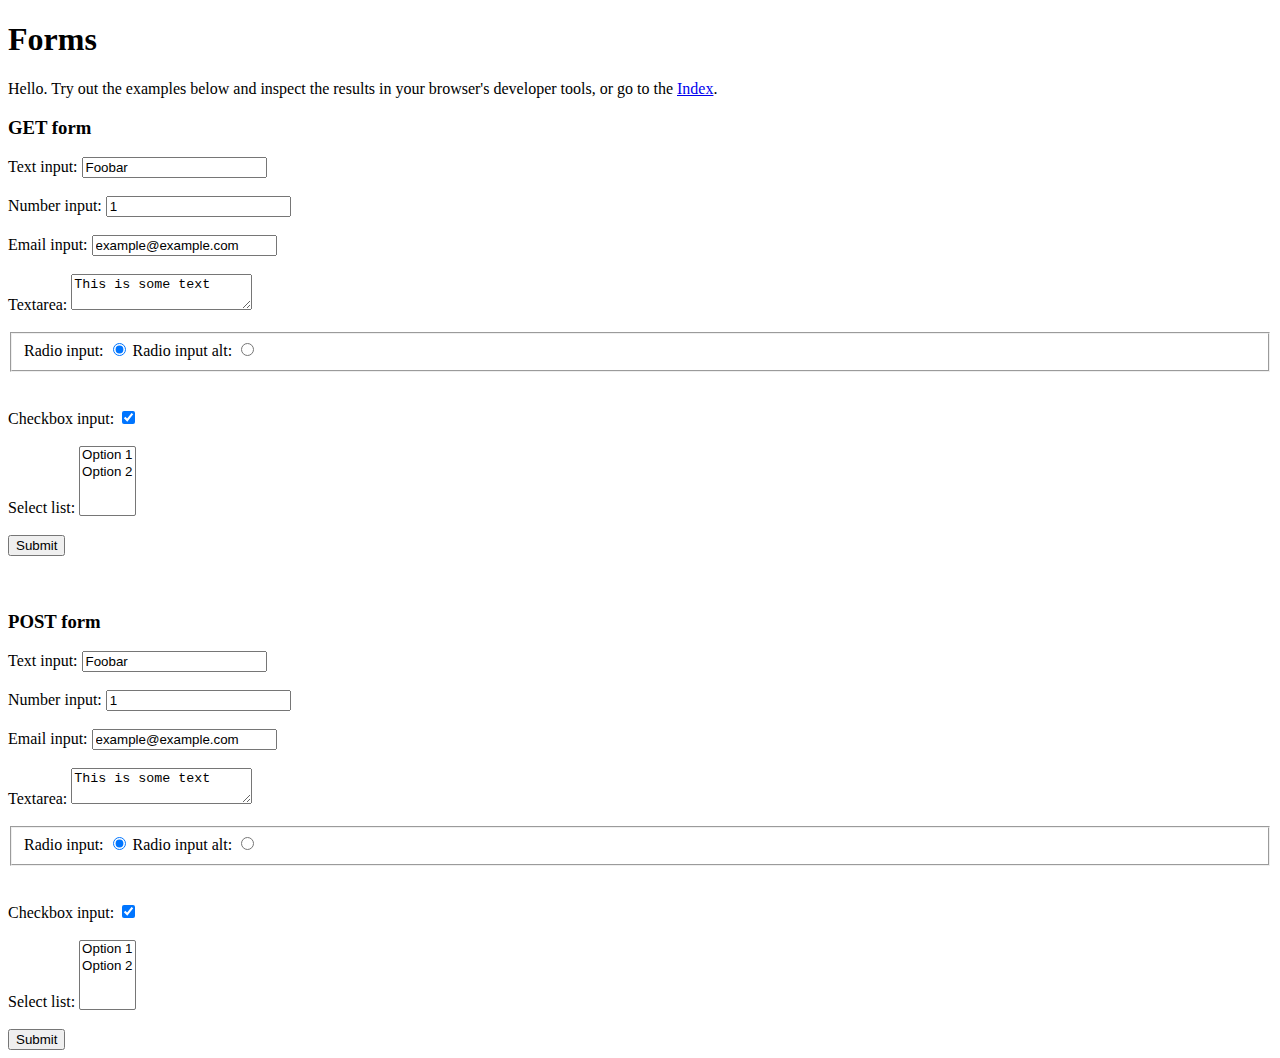
<file: lib/pjax/example/forms.html>
<!doctype html>
<html>
  <head>
    <meta charset="utf-8">
    <title>Forms</title>
    <script src="../pjax.js"></script>
    <script src="example.js"></script>
  </head>
  <body>
    <div class="body">
      <h1>Forms</h1>
      Hello. Try out the examples below and inspect the results in your browser's developer tools, or go to the <a href="index.html" class="js-Pjax">Index</a>.

      <h3>GET form</h3>

      <form action="" method="get" class="js-Pjax" id="get-form">
        <label for="get-form-text">Text input:</label>
        <input type="text" name="textInput" id="get-form-text" value="Foobar" />

        <br />
        <br />

        <label for="get-form-number">Number input:</label>
        <input type="number" name="numberInput" id="get-form-number" value="1" />

        <br />
        <br />

        <label for="get-form-email">Email input:</label>
        <input type="email" name="emailInput" id="get-form-email" value="example@example.com" />

        <br />
        <br />

        <label for="get-form-textarea">Textarea:</label>
        <textarea name="textarea" id="get-form-textarea">This is some text</textarea>

        <br />
        <br />

        <fieldset>
          <label for="get-form-radio-1">Radio input:</label>
          <input type="radio" name="radioInput" value="radio-1" checked id="get-form-radio-1" />

          <label for="get-form-radio-2">Radio input alt:</label>
          <input type="radio" name="radioInput" value="radio-2" id="get-form-radio-2" />
        </fieldset>

        <br />
        <br />

        <label for="get-form-checkbox">Checkbox input:</label>
        <input type="checkbox" name="checkboxInput" checked id="get-form-checkbox" />

        <br />
        <br />

        <label for="get-form-select">Select list:</label>
        <select multiple name="select" id="get-form-select">
          <option>
            Option 1
          </option>
          <option>
            Option 2
          </option>
        </select>

        <br />
        <br />

        <input type="submit" value="Submit" />
      </form>

      <br />
      <br />

      <h3>POST form</h3>

      <form action="" method="post" class="js-Pjax" id="post-form">
        <label for="post-form-text">Text input:</label>
        <input type="text" name="textInput" id="post-form-text" value="Foobar" />

        <br />
        <br />

        <label for="post-form-number">Number input:</label>
        <input type="number" name="numberInput" id="post-form-number" value="1" />

        <br />
        <br />

        <label for="post-form-email">Email input:</label>
        <input type="email" name="emailInput" id="post-form-email" value="example@example.com" />

        <br />
        <br />

        <label for="post-form-textarea">Textarea:</label>
        <textarea name="textarea" id="post-form-textarea">This is some text</textarea>

        <br />
        <br />

        <fieldset>
          <label for="post-form-radio-1">Radio input:</label>
          <input type="radio" name="radioInput" value="radio-1" checked id="post-form-radio-1" />

          <label for="post-form-radio-2">Radio input alt:</label>
          <input type="radio" name="radioInput" value="radio-2" id="post-form-radio-2" />
        </fieldset>

        <br />
        <br />

        <label for="post-form-checkbox">Checkbox input:</label>
        <input type="checkbox" name="checkboxInput" checked id="post-form-checkbox" />

        <br />
        <br />

        <label for="post-form-select">Select list:</label>
        <select multiple name="select" id="post-form-select">
          <option>
            Option 1
          </option>
          <option>
            Option 2
          </option>
        </select>

        <br />
        <br />

        <input type="submit" value="Submit" />
      </form>
    </div>
  </body>
</html>
</file>
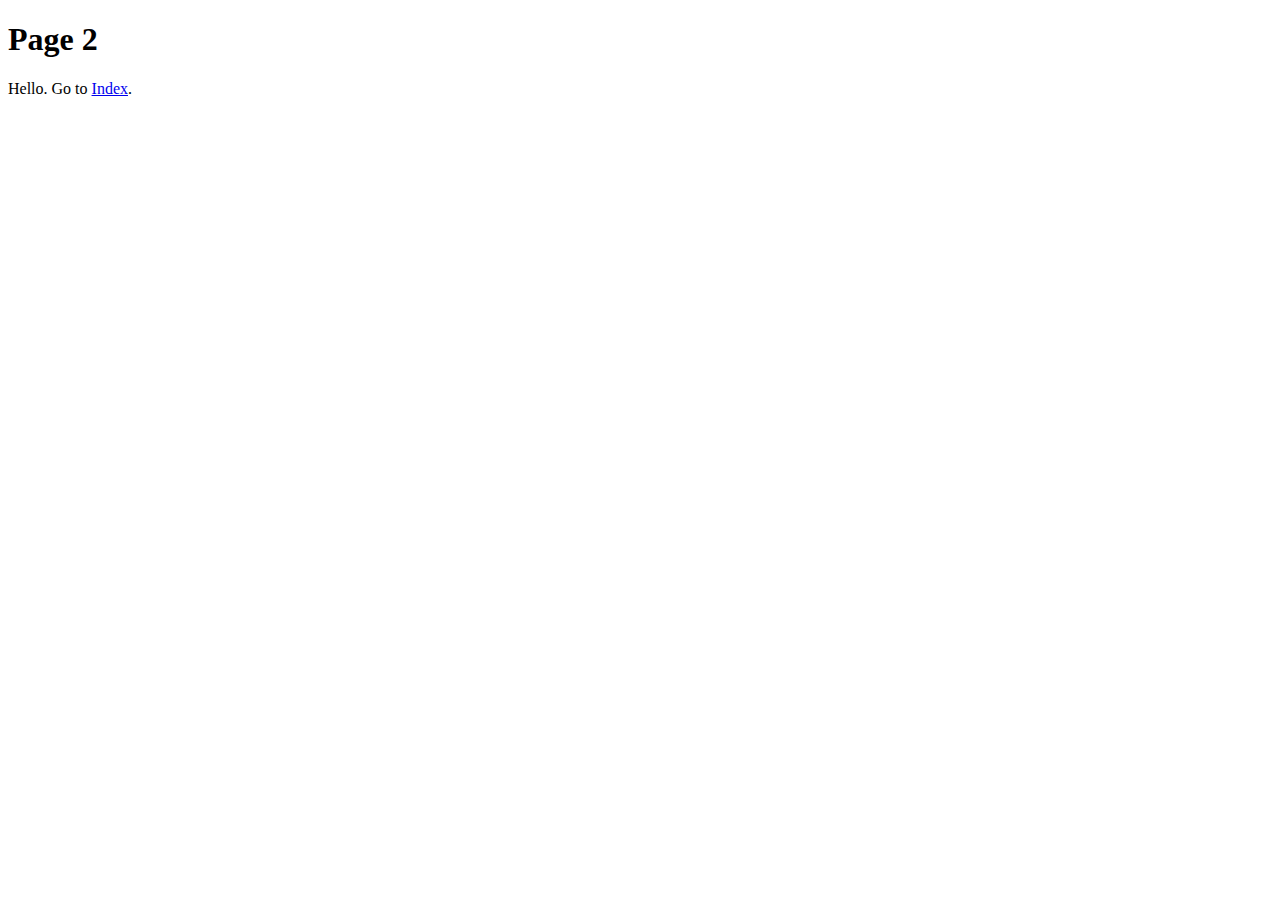
<file: lib/pjax/example/page2.html>
<!doctype html>
<html>
  <head>
    <meta charset="utf-8">
    <title>Page 2</title>
    <script src="../pjax.js"></script>
    <script src="example.js"></script>
  </head>
  <body>
    <div class="body">
      <h1>Page 2</h1>
      Hello. Go to <a href="index.html" class="js-Pjax">Index</a>.
    </div>
  </body>
</html>
</file>
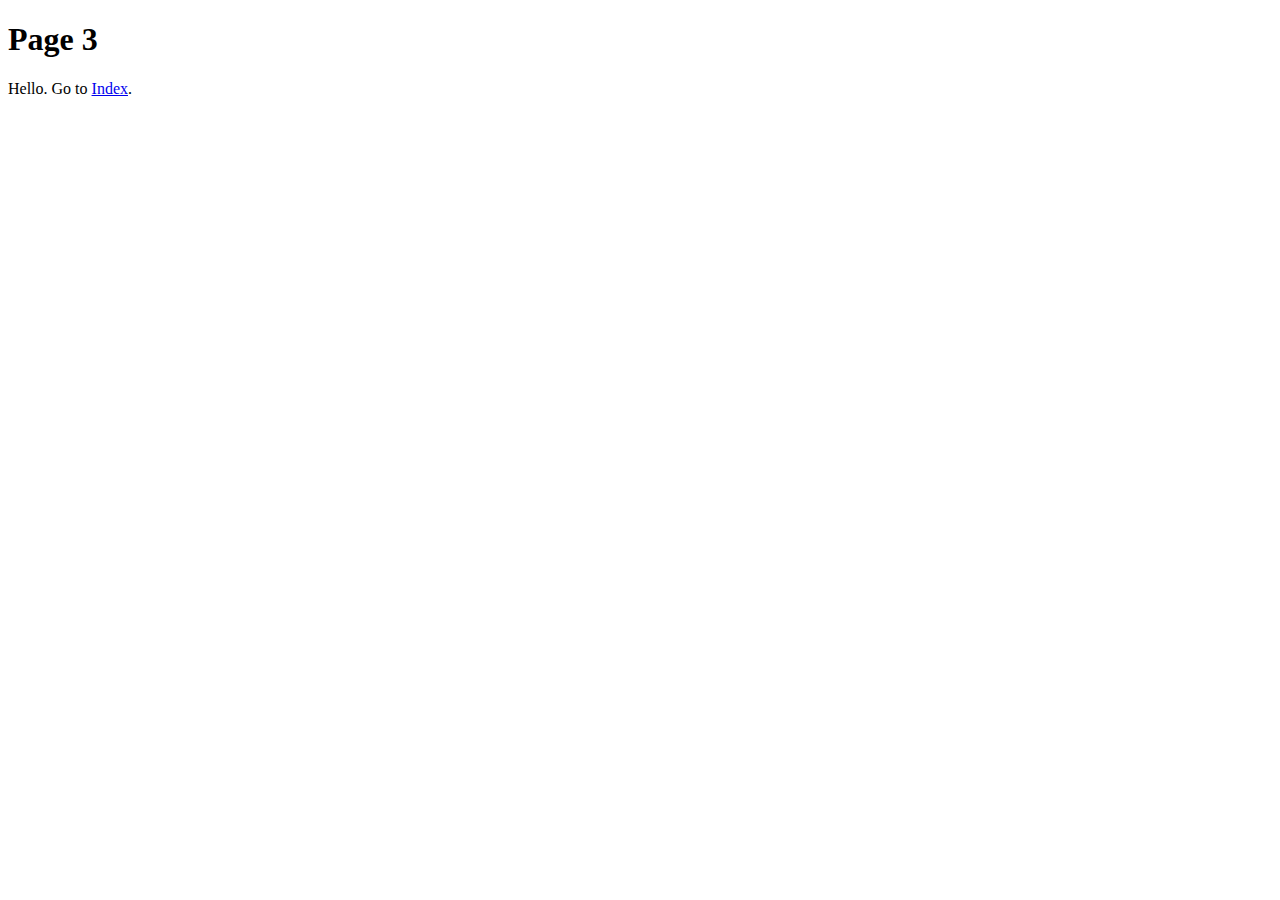
<file: lib/pjax/example/page3.html>
<!doctype html>
<html>
  <head>
    <meta charset="utf-8">
    <title>Page 3</title>
    <script src="../pjax.js"></script>
    <script src="example.js"></script>
  </head>
  <body>
    <div class="body">
      <h1>Page 3</h1>
      Hello. Go to <a href="index.html" class="js-Pjax">Index</a>.
    </div>
  </body>
</html>
</file>
<file: css/main.css>
:root {
  --body-bg-color: #fff;
  --content-bg-color: #f5f5f5;
  --card-bg-color: #f5f5f5;
  --text-color: #555;
  --link-color: #555;
  --link-hover-color: #222;
  --brand-color: #222;
  --brand-hover-color: #222;
  --table-row-odd-bg-color: #f9f9f9;
  --table-row-hover-bg-color: #f5f5f5;
  --menu-item-bg-color: #ddd;
  --btn-default-bg: transparent;
  --btn-default-color: var(--link-color);
  --btn-default-border-color: var(--link-color);
  --btn-default-hover-bg: transparent;
  --btn-default-hover-color: var(--link-hover-color);
  --btn-default-hover-border-color: var(--link-hover-color);
}
html {
  line-height: 1.15; /* 1 */
  -webkit-text-size-adjust: 100%; /* 2 */
}
body {
  margin: 0;
}
main {
  display: block;
}
h1 {
  font-size: 2em;
  margin: 0.67em 0;
}
hr {
  box-sizing: content-box; /* 1 */
  height: 0; /* 1 */
  overflow: visible; /* 2 */
}
pre {
  font-family: monospace, monospace; /* 1 */
  font-size: 1em; /* 2 */
}
a {
  background: transparent;
}
abbr[title] {
  border-bottom: none; /* 1 */
  text-decoration: underline; /* 2 */
  text-decoration: underline dotted; /* 2 */
}
b,
strong {
  font-weight: bolder;
}
code,
kbd,
samp {
  font-family: monospace, monospace; /* 1 */
  font-size: 1em; /* 2 */
}
small {
  font-size: 80%;
}
sub,
sup {
  font-size: 75%;
  line-height: 0;
  position: relative;
  vertical-align: baseline;
}
sub {
  bottom: -0.25em;
}
sup {
  top: -0.5em;
}
img {
  border-style: none;
}
button,
input,
optgroup,
select,
textarea {
  font-family: inherit; /* 1 */
  font-size: 100%; /* 1 */
  line-height: 1.15; /* 1 */
  margin: 0; /* 2 */
}
button,
input {
/* 1 */
  overflow: visible;
}
button,
select {
/* 1 */
  text-transform: none;
}
button,
[type='button'],
[type='reset'],
[type='submit'] {
  -webkit-appearance: button;
}
button::-moz-focus-inner,
[type='button']::-moz-focus-inner,
[type='reset']::-moz-focus-inner,
[type='submit']::-moz-focus-inner {
  border-style: none;
  padding: 0;
}
button:-moz-focusring,
[type='button']:-moz-focusring,
[type='reset']:-moz-focusring,
[type='submit']:-moz-focusring {
  outline: 1px dotted ButtonText;
}
fieldset {
  padding: 0.35em 0.75em 0.625em;
}
legend {
  box-sizing: border-box; /* 1 */
  color: inherit; /* 2 */
  display: table; /* 1 */
  max-width: 100%; /* 1 */
  padding: 0; /* 3 */
  white-space: normal; /* 1 */
}
progress {
  vertical-align: baseline;
}
textarea {
  overflow: auto;
}
[type='checkbox'],
[type='radio'] {
  box-sizing: border-box; /* 1 */
  padding: 0; /* 2 */
}
[type='number']::-webkit-inner-spin-button,
[type='number']::-webkit-outer-spin-button {
  height: auto;
}
[type='search'] {
  outline-offset: -2px; /* 2 */
  -webkit-appearance: textfield; /* 1 */
}
[type='search']::-webkit-search-decoration {
  -webkit-appearance: none;
}
::-webkit-file-upload-button {
  font: inherit; /* 2 */
  -webkit-appearance: button; /* 1 */
}
details {
  display: block;
}
summary {
  display: list-item;
}
template {
  display: none;
}
[hidden] {
  display: none;
}
::selection {
  background: #262a30;
  color: #fff;
}
html,
body {
  height: 100%;
}
body {
  background: var(--body-bg-color);
  color: var(--text-color);
  font-family: 'Lato', "PingFang SC", "Microsoft YaHei", sans-serif;
  font-size: 1em;
  line-height: 2;
}
@media (max-width: 991px) {
  body {
    padding-left: 0 !important;
    padding-right: 0 !important;
  }
}
h1,
h2,
h3,
h4,
h5,
h6 {
  font-family: 'Lato', "PingFang SC", "Microsoft YaHei", sans-serif;
  font-weight: bold;
  line-height: 1.5;
  margin: 20px 0 15px;
}
h1 {
  font-size: 1.5em;
}
h2 {
  font-size: 1.375em;
}
h3 {
  font-size: 1.25em;
}
h4 {
  font-size: 1.125em;
}
h5 {
  font-size: 1em;
}
h6 {
  font-size: 0.875em;
}
p {
  margin: 0 0 20px 0;
}
a,
span.exturl {
  border-bottom: 1px solid #ccc;
  color: var(--link-color);
  outline: 0;
  text-decoration: none;
  overflow-wrap: break-word;
  word-wrap: break-word;
  cursor: pointer;
}
a:hover,
span.exturl:hover {
  border-bottom-color: var(--link-hover-color);
  color: var(--link-hover-color);
}
iframe,
img,
video {
  display: block;
  margin-left: auto;
  margin-right: auto;
  max-width: 100%;
}
hr {
  background-image: repeating-linear-gradient(-45deg, #ddd, #ddd 4px, transparent 4px, transparent 8px);
  border: 0;
  height: 3px;
  margin: 40px 0;
}
blockquote {
  border-left: 4px solid #ddd;
  color: #666;
  margin: 0;
  padding: 0 15px;
}
blockquote cite::before {
  content: '-';
  padding: 0 5px;
}
dt {
  font-weight: bold;
}
dd {
  margin: 0;
  padding: 0;
}
kbd {
  background-color: #f5f5f5;
  background-image: linear-gradient(#eee, #fff, #eee);
  border: 1px solid #ccc;
  border-radius: 0.2em;
  box-shadow: 0.1em 0.1em 0.2em rgba(0,0,0,0.1);
  color: #555;
  font-family: inherit;
  padding: 0.1em 0.3em;
  white-space: nowrap;
}
.table-container {
  overflow: auto;
}
table {
  border-collapse: collapse;
  border-spacing: 0;
  font-size: 0.875em;
  margin: 0 0 20px 0;
  width: 100%;
}
tbody tr:nth-of-type(odd) {
  background: var(--table-row-odd-bg-color);
}
tbody tr:hover {
  background: var(--table-row-hover-bg-color);
}
caption,
th,
td {
  font-weight: normal;
  padding: 8px;
  text-align: left;
  vertical-align: middle;
}
th,
td {
  border: 1px solid #ddd;
  border-bottom: 3px solid #ddd;
}
th {
  font-weight: 700;
  padding-bottom: 10px;
}
td {
  border-bottom-width: 1px;
}
.btn {
  background: var(--btn-default-bg);
  border: 2px solid var(--btn-default-border-color);
  border-radius: 0;
  color: var(--btn-default-color);
  display: inline-block;
  font-size: 0.875em;
  line-height: 2;
  padding: 0 20px;
  text-decoration: none;
  transition-property: background-color;
  transition-delay: 0s;
  transition-duration: 0.2s;
  transition-timing-function: ease-in-out;
}
.btn:hover {
  background: var(--btn-default-hover-bg);
  border-color: var(--btn-default-hover-border-color);
  color: var(--btn-default-hover-color);
}
.btn + .btn {
  margin: 0 0 8px 8px;
}
.btn .fa-fw {
  text-align: left;
  width: 1.285714285714286em;
}
.toggle {
  line-height: 0;
}
.toggle .toggle-line {
  background: #fff;
  display: inline-block;
  height: 2px;
  left: 0;
  position: relative;
  top: 0;
  transition: all 0.4s;
  vertical-align: top;
  width: 100%;
}
.toggle .toggle-line:not(:first-child) {
  margin-top: 3px;
}
.toggle.toggle-arrow .toggle-line-first {
  left: 50%;
  top: 2px;
  transform: rotate(45deg);
  width: 50%;
}
.toggle.toggle-arrow .toggle-line-middle {
  left: 2px;
  width: 90%;
}
.toggle.toggle-arrow .toggle-line-last {
  left: 50%;
  top: -2px;
  transform: rotate(-45deg);
  width: 50%;
}
.toggle.toggle-close .toggle-line-first {
  transform: rotate(-45deg);
  top: 5px;
}
.toggle.toggle-close .toggle-line-middle {
  opacity: 0;
}
.toggle.toggle-close .toggle-line-last {
  transform: rotate(45deg);
  top: -5px;
}
.highlight-container {
  position: relative;
}
.highlight-container:hover .copy-btn,
.highlight-container .copy-btn:focus {
  opacity: 1;
}
.copy-btn {
  color: #333;
  cursor: pointer;
  line-height: 1.6;
  opacity: 0;
  padding: 2px 6px;
  position: absolute;
  transition-delay: 0s;
  transition-duration: 0.2s;
  transition-timing-function: ease-in-out;
  color: #fff;
  font-size: 14px;
  right: 0;
  top: 2px;
}
.highlight-container {
  background: #21252b;
  border-radius: 5px;
  box-shadow: 0 10px 30px 0 rgba(0,0,0,0.4);
  padding-top: 30px;
}
.highlight-container::before {
  background: #fc625d;
  border-radius: 50%;
  box-shadow: 20px 0 #fdbc40, 40px 0 #35cd4b;
  content: ' ';
  height: 12px;
  left: 12px;
  margin-top: -20px;
  position: absolute;
  width: 12px;
}
.highlight-container .highlight {
  border-radius: 0 0 5px 5px;
}
.highlight-container .highlight .table-container {
  border-radius: 0 0 5px 5px;
}
.highlight,
pre {
  background: #000;
  color: #eaeaea;
  line-height: 1.6;
  margin: 0 auto 20px;
}
pre,
code {
  font-family: consolas, Menlo, monospace, "PingFang SC", "Microsoft YaHei";
}
code {
  background: #eee;
  border-radius: 3px;
  color: #555;
  padding: 2px 4px;
  overflow-wrap: break-word;
  word-wrap: break-word;
}
.highlight *::selection {
  background: #424242;
}
.highlight pre {
  border: 0;
  margin: 0;
  padding: 10px 0;
}
.highlight table {
  border: 0;
  margin: 0;
  width: auto;
}
.highlight td {
  border: 0;
  padding: 0;
}
.highlight figcaption {
  background: #292929;
  color: #eaeaea;
  display: flex;
  font-size: 0.875em;
  justify-content: space-between;
  line-height: 1.2;
  padding: 0.5em;
}
.highlight figcaption a {
  color: #eaeaea;
}
.highlight figcaption a:hover {
  border-bottom-color: #eaeaea;
}
.highlight .gutter {
  -moz-user-select: none;
  -ms-user-select: none;
  -webkit-user-select: none;
  user-select: none;
}
.highlight .gutter pre {
  background: #292929;
  color: #666;
  padding-left: 10px;
  padding-right: 10px;
  text-align: right;
}
.highlight .code pre {
  background: #000;
  padding-left: 10px;
  width: 100%;
}
.gist table {
  width: auto;
}
.gist table td {
  border: 0;
}
pre {
  overflow: auto;
  padding: 10px;
}
pre code {
  background: none;
  color: #eaeaea;
  font-size: 0.875em;
  padding: 0;
  text-shadow: none;
}
pre .deletion {
  background: #800000;
}
pre .addition {
  background: #008000;
}
pre .meta {
  color: #e7c547;
  -moz-user-select: none;
  -ms-user-select: none;
  -webkit-user-select: none;
  user-select: none;
}
pre .comment {
  color: #969896;
}
pre .variable,
pre .attribute,
pre .tag,
pre .name,
pre .regexp,
pre .ruby .constant,
pre .xml .tag .title,
pre .xml .pi,
pre .xml .doctype,
pre .html .doctype,
pre .css .id,
pre .css .class,
pre .css .pseudo {
  color: #d54e53;
}
pre .number,
pre .preprocessor,
pre .built_in,
pre .builtin-name,
pre .literal,
pre .params,
pre .constant,
pre .command {
  color: #e78c45;
}
pre .ruby .class .title,
pre .css .rules .attribute,
pre .string,
pre .symbol,
pre .value,
pre .inheritance,
pre .header,
pre .ruby .symbol,
pre .xml .cdata,
pre .special,
pre .formula {
  color: #b9ca4a;
}
pre .title,
pre .css .hexcolor {
  color: #70c0b1;
}
pre .function,
pre .python .decorator,
pre .python .title,
pre .ruby .function .title,
pre .ruby .title .keyword,
pre .perl .sub,
pre .javascript .title,
pre .coffeescript .title {
  color: #7aa6da;
}
pre .keyword,
pre .javascript .function {
  color: #c397d8;
}
.blockquote-center {
  border-left: none;
  margin: 40px 0;
  padding: 0;
  position: relative;
  text-align: center;
}
.blockquote-center::before,
.blockquote-center::after {
  background-repeat: no-repeat;
  background-size: 22px 22px;
  content: ' ';
  display: block;
  height: 24px;
  opacity: 0.2;
  position: absolute;
  width: 100%;
}
.blockquote-center::before {
  background-image: url("../images/quote-l.svg");
  background-position: 0 -6px;
  border-top: 1px solid #ccc;
  top: -20px;
}
.blockquote-center::after {
  background-image: url("../images/quote-r.svg");
  background-position: 100% 8px;
  border-bottom: 1px solid #ccc;
  bottom: -20px;
}
.blockquote-center p,
.blockquote-center div {
  text-align: center;
}
.post-body .group-picture img {
  margin: 0 auto;
  padding: 0 3px;
}
.group-picture-row {
  margin-bottom: 6px;
  overflow: hidden;
}
.group-picture-column {
  float: left;
  margin-bottom: 10px;
}
.post-body .label {
  color: #555;
  display: inline;
  padding: 0 2px;
}
.post-body .label.default {
  background: #f0f0f0;
}
.post-body .label.primary {
  background: #efe6f7;
}
.post-body .label.info {
  background: #e5f2f8;
}
.post-body .label.success {
  background: #e7f4e9;
}
.post-body .label.warning {
  background: #fcf6e1;
}
.post-body .label.danger {
  background: #fae8eb;
}
.post-body .tabs {
  margin-bottom: 20px;
}
.post-body .tabs,
.tabs-comment {
  display: block;
  padding-top: 10px;
  position: relative;
}
.post-body .tabs ul.nav-tabs,
.tabs-comment ul.nav-tabs {
  display: flex;
  flex-wrap: wrap;
  margin: 0;
  margin-bottom: -1px;
  padding: 0;
}
@media (max-width: 413px) {
  .post-body .tabs ul.nav-tabs,
  .tabs-comment ul.nav-tabs {
    display: block;
    margin-bottom: 5px;
  }
}
.post-body .tabs ul.nav-tabs li.tab,
.tabs-comment ul.nav-tabs li.tab {
  border-bottom: 1px solid #ddd;
  border-left: 1px solid transparent;
  border-right: 1px solid transparent;
  border-top: 3px solid transparent;
  flex-grow: 1;
  list-style-type: none;
  border-radius: 0 0 0 0;
}
@media (max-width: 413px) {
  .post-body .tabs ul.nav-tabs li.tab,
  .tabs-comment ul.nav-tabs li.tab {
    border-bottom: 1px solid transparent;
    border-left: 3px solid transparent;
    border-right: 1px solid transparent;
    border-top: 1px solid transparent;
  }
}
@media (max-width: 413px) {
  .post-body .tabs ul.nav-tabs li.tab,
  .tabs-comment ul.nav-tabs li.tab {
    border-radius: 0;
  }
}
.post-body .tabs ul.nav-tabs li.tab a,
.tabs-comment ul.nav-tabs li.tab a {
  border-bottom: initial;
  display: block;
  line-height: 1.8;
  outline: 0;
  padding: 0.25em 0.75em;
  text-align: center;
  transition-delay: 0s;
  transition-duration: 0.2s;
  transition-timing-function: ease-out;
}
.post-body .tabs ul.nav-tabs li.tab a i,
.tabs-comment ul.nav-tabs li.tab a i {
  width: 1.285714285714286em;
}
.post-body .tabs ul.nav-tabs li.tab.active,
.tabs-comment ul.nav-tabs li.tab.active {
  border-bottom: 1px solid transparent;
  border-left: 1px solid #ddd;
  border-right: 1px solid #ddd;
  border-top: 3px solid #fc6423;
}
@media (max-width: 413px) {
  .post-body .tabs ul.nav-tabs li.tab.active,
  .tabs-comment ul.nav-tabs li.tab.active {
    border-bottom: 1px solid #ddd;
    border-left: 3px solid #fc6423;
    border-right: 1px solid #ddd;
    border-top: 1px solid #ddd;
  }
}
.post-body .tabs ul.nav-tabs li.tab.active a,
.tabs-comment ul.nav-tabs li.tab.active a {
  color: var(--link-color);
  cursor: default;
}
.post-body .tabs .tab-content .tab-pane,
.tabs-comment .tab-content .tab-pane {
  border: 1px solid #ddd;
  border-top: 0;
  padding: 20px 20px 0 20px;
  border-radius: 0;
}
.post-body .tabs .tab-content .tab-pane:not(.active),
.tabs-comment .tab-content .tab-pane:not(.active) {
  display: none;
}
.post-body .tabs .tab-content .tab-pane.active,
.tabs-comment .tab-content .tab-pane.active {
  display: block;
}
.post-body .tabs .tab-content .tab-pane.active:nth-of-type(1),
.tabs-comment .tab-content .tab-pane.active:nth-of-type(1) {
  border-radius: 0 0 0 0;
}
@media (max-width: 413px) {
  .post-body .tabs .tab-content .tab-pane.active:nth-of-type(1),
  .tabs-comment .tab-content .tab-pane.active:nth-of-type(1) {
    border-radius: 0;
  }
}
.post-body .note {
  border-radius: 3px;
  margin-bottom: 20px;
  padding: 1em;
  position: relative;
  border: 1px solid #eee;
  border-left-width: 5px;
}
.post-body .note h2,
.post-body .note h3,
.post-body .note h4,
.post-body .note h5,
.post-body .note h6 {
  margin-top: 0;
  border-bottom: initial;
  margin-bottom: 0;
  padding-top: 0;
}
.post-body .note p:first-child,
.post-body .note ul:first-child,
.post-body .note ol:first-child,
.post-body .note table:first-child,
.post-body .note pre:first-child,
.post-body .note blockquote:first-child,
.post-body .note img:first-child {
  margin-top: 0;
}
.post-body .note p:last-child,
.post-body .note ul:last-child,
.post-body .note ol:last-child,
.post-body .note table:last-child,
.post-body .note pre:last-child,
.post-body .note blockquote:last-child,
.post-body .note img:last-child {
  margin-bottom: 0;
}
.post-body .note.default {
  border-left-color: #777;
}
.post-body .note.default h2,
.post-body .note.default h3,
.post-body .note.default h4,
.post-body .note.default h5,
.post-body .note.default h6 {
  color: #777;
}
.post-body .note.primary {
  border-left-color: #6f42c1;
}
.post-body .note.primary h2,
.post-body .note.primary h3,
.post-body .note.primary h4,
.post-body .note.primary h5,
.post-body .note.primary h6 {
  color: #6f42c1;
}
.post-body .note.info {
  border-left-color: #428bca;
}
.post-body .note.info h2,
.post-body .note.info h3,
.post-body .note.info h4,
.post-body .note.info h5,
.post-body .note.info h6 {
  color: #428bca;
}
.post-body .note.success {
  border-left-color: #5cb85c;
}
.post-body .note.success h2,
.post-body .note.success h3,
.post-body .note.success h4,
.post-body .note.success h5,
.post-body .note.success h6 {
  color: #5cb85c;
}
.post-body .note.warning {
  border-left-color: #f0ad4e;
}
.post-body .note.warning h2,
.post-body .note.warning h3,
.post-body .note.warning h4,
.post-body .note.warning h5,
.post-body .note.warning h6 {
  color: #f0ad4e;
}
.post-body .note.danger {
  border-left-color: #d9534f;
}
.post-body .note.danger h2,
.post-body .note.danger h3,
.post-body .note.danger h4,
.post-body .note.danger h5,
.post-body .note.danger h6 {
  color: #d9534f;
}
.pagination .prev,
.pagination .next,
.pagination .page-number,
.pagination .space {
  display: inline-block;
  margin: 0 10px;
  padding: 0 11px;
  position: relative;
  top: -1px;
}
@media (max-width: 767px) {
  .pagination .prev,
  .pagination .next,
  .pagination .page-number,
  .pagination .space {
    margin: 0 5px;
  }
}
.pagination {
  border-top: 1px solid #eee;
  margin: 120px 0 0;
  text-align: center;
}
.pagination .prev,
.pagination .next,
.pagination .page-number {
  border-bottom: 0;
  border-top: 1px solid #eee;
  transition-property: border-color;
  transition-delay: 0s;
  transition-duration: 0.2s;
  transition-timing-function: ease-in-out;
}
.pagination .prev:hover,
.pagination .next:hover,
.pagination .page-number:hover {
  border-top-color: #222;
}
.pagination .space {
  margin: 0;
  padding: 0;
}
.pagination .prev {
  margin-left: 0;
}
.pagination .next {
  margin-right: 0;
}
.pagination .page-number.current {
  background: #ccc;
  border-top-color: #ccc;
  color: #fff;
}
@media (max-width: 767px) {
  .pagination {
    border-top: none;
  }
  .pagination .prev,
  .pagination .next,
  .pagination .page-number {
    border-bottom: 1px solid #eee;
    border-top: 0;
    margin-bottom: 10px;
    padding: 0 10px;
  }
  .pagination .prev:hover,
  .pagination .next:hover,
  .pagination .page-number:hover {
    border-bottom-color: #222;
  }
}
.comments {
  margin: 60px 20px 0;
  overflow: hidden;
}
.comment-button-group {
  display: flex;
  flex-wrap: wrap-reverse;
  justify-content: center;
  margin: 1em 0;
}
.comment-button-group .comment-button {
  margin: 0.1em 0.2em;
}
.comment-button-group .comment-button.active {
  background: var(--btn-default-hover-bg);
  border-color: var(--btn-default-hover-border-color);
  color: var(--btn-default-hover-color);
}
.comment-position {
  display: none;
}
.comment-position.active {
  display: block;
}
.tabs-comment {
  background: var(--content-bg-color);
  margin-top: 4em;
  padding-top: 0;
}
.tabs-comment .comments {
  border: 0;
  box-shadow: none;
  margin-top: 0;
  padding-top: 0;
}
.container {
  min-height: 100%;
  position: relative;
}
.main-inner {
  margin: 0 auto;
  width: 700px;
}
@media (min-width: 1200px) {
  .main-inner {
    width: 800px;
  }
}
@media (min-width: 1600px) {
  .main-inner {
    width: 900px;
  }
}
.header {
  background: transparent;
}
.header-inner {
  margin: 0 auto;
  width: 700px;
}
@media (min-width: 1200px) {
  .header-inner {
    width: 800px;
  }
}
@media (min-width: 1600px) {
  .header-inner {
    width: 900px;
  }
}
.site-brand-container {
  display: flex;
  flex-shrink: 0;
  padding: 0 10px;
}
.headband {
  background: #222;
  height: 3px;
}
.site-meta {
  flex-grow: 1;
  text-align: left;
}
@media (max-width: 767px) {
  .site-meta {
    text-align: center;
  }
}
.brand {
  border-bottom: none;
  color: var(--brand-color);
  display: inline-block;
  line-height: 1.375em;
  padding: 0 40px;
  position: relative;
}
.brand:hover {
  color: var(--brand-hover-color);
}
.site-title {
  font-family: 'Lato', "PingFang SC", "Microsoft YaHei", sans-serif;
  font-size: 1.375em;
  font-weight: normal;
  margin: 0;
}
.site-subtitle {
  color: #999;
  font-size: 0.8125em;
  margin: 10px 0;
}
.use-motion .brand {
  opacity: 0;
}
.use-motion .site-title,
.use-motion .site-subtitle,
.use-motion .custom-logo-image {
  opacity: 0;
  position: relative;
  top: -10px;
}
.site-nav-toggle,
.site-nav-right {
  display: none;
}
@media (max-width: 767px) {
  .site-nav-toggle,
  .site-nav-right {
    display: flex;
    flex-direction: column;
    justify-content: center;
  }
}
.site-nav-toggle .toggle,
.site-nav-right .toggle {
  color: var(--text-color);
  padding: 10px;
  width: 22px;
}
.site-nav-toggle .toggle .toggle-line,
.site-nav-right .toggle .toggle-line {
  background: var(--text-color);
  border-radius: 1px;
}
.site-nav {
  display: block;
}
@media (max-width: 767px) {
  .site-nav {
    clear: both;
    display: none;
  }
}
.site-nav.site-nav-on {
  display: block;
}
.menu {
  margin-top: 20px;
  padding-left: 0;
  text-align: center;
}
.menu-item {
  display: inline-block;
  list-style: none;
  margin: 0 10px;
}
@media (max-width: 767px) {
  .menu-item {
    display: block;
    margin-top: 10px;
  }
  .menu-item.menu-item-search {
    display: none;
  }
}
.menu-item a,
.menu-item span.exturl {
  border-bottom: 0;
  display: block;
  font-size: 0.8125em;
  transition-property: border-color;
  transition-delay: 0s;
  transition-duration: 0.2s;
  transition-timing-function: ease-in-out;
}
@media (hover: none) {
  .menu-item a:hover,
  .menu-item span.exturl:hover {
    border-bottom-color: transparent !important;
  }
}
.menu-item .fa {
  margin-right: 8px;
}
.menu-item .badge {
  display: inline-block;
  font-weight: bold;
  line-height: 1;
  margin-left: 0.35em;
  margin-top: 0.35em;
  text-align: center;
  white-space: nowrap;
}
@media (max-width: 767px) {
  .menu-item .badge {
    float: right;
    margin-left: 0;
  }
}
.menu-item-active a,
.menu .menu-item a:hover,
.menu .menu-item span.exturl:hover {
  background: var(--menu-item-bg-color);
}
.use-motion .menu-item {
  opacity: 0;
}
.github-corner :hover .octo-arm {
  animation: octocat-wave 560ms ease-in-out;
}
.github-corner svg {
  border: 0;
  color: #fff;
  fill: #222;
  position: absolute;
  right: 0;
  top: 0;
  z-index: 1000;
}
@media (max-width: 991px) {
  .github-corner .github-corner:hover .octo-arm {
    animation: none;
  }
  .github-corner .github-corner .octo-arm {
    animation: octocat-wave 560ms ease-in-out;
  }
}
@media (max-width: 767px) {
  .github-corner svg {
    top: inherit;
  }
}
@-moz-keyframes octocat-wave {
  0%, 100% {
    transform: rotate(0);
  }
  20%, 60% {
    transform: rotate(-25deg);
  }
  40%, 80% {
    transform: rotate(10deg);
  }
}
@-webkit-keyframes octocat-wave {
  0%, 100% {
    transform: rotate(0);
  }
  20%, 60% {
    transform: rotate(-25deg);
  }
  40%, 80% {
    transform: rotate(10deg);
  }
}
@-o-keyframes octocat-wave {
  0%, 100% {
    transform: rotate(0);
  }
  20%, 60% {
    transform: rotate(-25deg);
  }
  40%, 80% {
    transform: rotate(10deg);
  }
}
@keyframes octocat-wave {
  0%, 100% {
    transform: rotate(0);
  }
  20%, 60% {
    transform: rotate(-25deg);
  }
  40%, 80% {
    transform: rotate(10deg);
  }
}
.sidebar {
  background: #222;
  bottom: 0;
  box-shadow: inset 0 2px 6px #000;
  position: fixed;
  top: 0;
}
@media (max-width: 991px) {
  .sidebar {
    display: none;
  }
}
.sidebar-inner {
  color: #999;
  padding: 18px 10px;
  text-align: center;
}
.cc-license {
  margin-top: 10px;
  text-align: center;
}
.cc-license .cc-opacity {
  border-bottom: none;
  opacity: 0.7;
}
.cc-license .cc-opacity:hover {
  opacity: 0.9;
}
.cc-license img {
  display: inline-block;
}
.site-author-image {
  border: 2px solid #333;
  display: block;
  margin: 0 auto;
  max-width: 96px;
  padding: 2px;
  border-radius: 50%;
}
.site-author-image {
  transition: transform 1s ease-out;
}
.site-author-image:hover {
  transform: rotateZ(360deg);
}
.site-author-name {
  color: #f5f5f5;
  font-weight: normal;
  margin: 5px 0 0;
  text-align: center;
}
.site-description {
  color: #999;
  font-size: 1em;
  margin-top: 5px;
  text-align: center;
}
.links-of-author {
  margin-top: 15px;
}
.links-of-author a,
.links-of-author span.exturl {
  border-bottom-color: #555;
  display: inline-block;
  font-size: 0.8125em;
  margin-bottom: 10px;
  margin-right: 10px;
  vertical-align: middle;
}
.links-of-author a::before,
.links-of-author span.exturl::before {
  background: #ff05f9;
  border-radius: 50%;
  content: ' ';
  display: inline-block;
  height: 4px;
  margin-right: 3px;
  vertical-align: middle;
  width: 4px;
}
.sidebar-button {
  margin-top: 15px;
}
.sidebar-button a {
  border: 1px solid #fc6423;
  border-radius: 4px;
  color: #fc6423;
  display: inline-block;
  padding: 0 15px;
}
.sidebar-button a .fa {
  margin-right: 5px;
}
.sidebar-button a:hover {
  background: #fc6423;
  border: 1px solid #fc6423;
  color: #fff;
}
.sidebar-button a:hover .fa {
  color: #fff;
}
.links-of-blogroll {
  font-size: 0.8125em;
  margin-top: 10px;
}
.links-of-blogroll-title {
  font-size: 0.875em;
  font-weight: 600;
  margin-top: 0;
}
.links-of-blogroll-list {
  list-style: none;
  margin: 0;
  padding: 0;
}
#sidebar-dimmer {
  display: none;
}
@media (max-width: 767px) {
  #sidebar-dimmer {
    background: #000;
    display: block;
    height: 100%;
    left: 100%;
    opacity: 0;
    position: fixed;
    top: 0;
    width: 100%;
    z-index: 1100;
  }
  .sidebar-active + #sidebar-dimmer {
    opacity: 0.7;
    transform: translateX(-100%);
    transition: opacity 0.5s;
  }
}
.sidebar-nav {
  margin: 0;
  padding-bottom: 20px;
  padding-left: 0;
}
.sidebar-nav li {
  border-bottom: 1px solid transparent;
  color: #555;
  cursor: pointer;
  display: inline-block;
  font-size: 0.875em;
}
.sidebar-nav li.sidebar-nav-overview {
  margin-left: 10px;
}
.sidebar-nav li:hover {
  color: #f5f5f5;
}
.sidebar-nav .sidebar-nav-active {
  border-bottom-color: #87daff;
  color: #87daff;
}
.sidebar-nav .sidebar-nav-active:hover {
  color: #87daff;
}
.sidebar-panel {
  display: none;
  overflow-x: hidden;
  overflow-y: auto;
}
.sidebar-panel-active {
  display: block;
}
.sidebar-toggle {
  background: #222;
  bottom: 45px;
  cursor: pointer;
  height: 14px;
  left: 30px;
  padding: 5px;
  position: fixed;
  width: 14px;
  z-index: 1300;
}
@media (max-width: 991px) {
  .sidebar-toggle {
    left: 20px;
    opacity: 0.8;
    display: none;
  }
}
.sidebar-toggle:hover .toggle-line {
  background: #87daff;
}
.post-toc {
  font-size: 0.875em;
}
.post-toc ol {
  list-style: none;
  margin: 0;
  padding: 0 2px 5px 10px;
  text-align: left;
}
.post-toc ol > ol {
  padding-left: 0;
}
.post-toc ol a {
  transition-property: all;
  transition-delay: 0s;
  transition-duration: 0.2s;
  transition-timing-function: ease-in-out;
}
.post-toc .nav-item {
  line-height: 1.8;
  overflow: hidden;
  text-overflow: ellipsis;
  white-space: nowrap;
}
.post-toc .nav .nav-child {
  display: none;
}
.post-toc .nav .active > .nav-child {
  display: block;
}
.post-toc .nav .active-current > .nav-child {
  display: block;
}
.post-toc .nav .active-current > .nav-child > .nav-item {
  display: block;
}
.post-toc .nav .active > a {
  border-bottom-color: #87daff;
  color: #87daff;
}
.post-toc .nav .active-current > a {
  color: #87daff;
}
.post-toc .nav .active-current > a:hover {
  color: #87daff;
}
.site-state {
  display: flex;
  justify-content: center;
  line-height: 1.4;
  margin-top: 10px;
  overflow: hidden;
  text-align: center;
  white-space: nowrap;
}
.site-state-item {
  padding: 0 15px;
}
.site-state-item:not(:first-child) {
  border-left: 1px solid #333;
}
.site-state-item a {
  border-bottom: none;
}
.site-state-item-count {
  display: block;
  font-size: 1.25em;
  font-weight: 600;
  text-align: center;
}
.site-state-item-name {
  color: inherit;
  font-size: 0.875em;
}
.footer {
  color: #999;
  font-size: 0.875em;
  padding: 20px 0;
}
.footer.footer-fixed {
  bottom: 0;
  left: 0;
  position: absolute;
  right: 0;
}
.footer-inner {
  box-sizing: border-box;
  margin: 0 auto;
  text-align: center;
  width: 700px;
}
@media (min-width: 1200px) {
  .footer-inner {
    width: 800px;
  }
}
@media (min-width: 1600px) {
  .footer-inner {
    width: 900px;
  }
}
.languages {
  display: inline-block;
  font-size: 1.125em;
  position: relative;
}
.languages .lang-select-label span {
  margin: 0 0.5em;
}
.languages .lang-select {
  height: 100%;
  left: 0;
  opacity: 0;
  position: absolute;
  top: 0;
  width: 100%;
}
.with-love {
  color: #808080;
  display: inline-block;
  margin: 0 5px;
}
.powered-by,
.theme-info {
  display: inline-block;
}
@-moz-keyframes iconAnimate {
  0%, 100% {
    transform: scale(1);
  }
  10%, 30% {
    transform: scale(0.9);
  }
  20%, 40%, 60%, 80% {
    transform: scale(1.1);
  }
  50%, 70% {
    transform: scale(1.1);
  }
}
@-webkit-keyframes iconAnimate {
  0%, 100% {
    transform: scale(1);
  }
  10%, 30% {
    transform: scale(0.9);
  }
  20%, 40%, 60%, 80% {
    transform: scale(1.1);
  }
  50%, 70% {
    transform: scale(1.1);
  }
}
@-o-keyframes iconAnimate {
  0%, 100% {
    transform: scale(1);
  }
  10%, 30% {
    transform: scale(0.9);
  }
  20%, 40%, 60%, 80% {
    transform: scale(1.1);
  }
  50%, 70% {
    transform: scale(1.1);
  }
}
@keyframes iconAnimate {
  0%, 100% {
    transform: scale(1);
  }
  10%, 30% {
    transform: scale(0.9);
  }
  20%, 40%, 60%, 80% {
    transform: scale(1.1);
  }
  50%, 70% {
    transform: scale(1.1);
  }
}
.back-to-top {
  font-size: 12px;
  text-align: center;
  transition-delay: 0s;
  transition-duration: 0.2s;
  transition-timing-function: ease-in-out;
}
.back-to-top {
  background: #222;
  bottom: -100px;
  box-sizing: border-box;
  color: #fff;
  cursor: pointer;
  left: 30px;
  opacity: 1;
  padding: 0 6px;
  position: fixed;
  transition-property: bottom;
  z-index: 1300;
  width: initial;
}
.back-to-top:hover {
  color: #87daff;
}
.back-to-top.back-to-top-on {
  bottom: 19px;
}
@media (max-width: 991px) {
  .back-to-top {
    left: 20px;
    opacity: 0.8;
  }
}
.reading-progress-bar {
  background: #222;
  display: block;
  height: 2px;
  left: 0;
  position: fixed;
  width: 0;
  z-index: 1500;
  top: 0;
}
.post-body {
  font-family: 'Lato', "PingFang SC", "Microsoft YaHei", sans-serif;
  overflow-wrap: break-word;
  word-wrap: break-word;
}
@media (min-width: 1200px) {
  .post-body {
    font-size: 1.125em;
  }
}
.post-body .exturl .fa {
  font-size: 0.875em;
  margin-left: 4px;
}
.post-body .image-caption,
.post-body .figure .caption {
  color: #999;
  font-size: 0.875em;
  font-weight: bold;
  line-height: 1;
  margin: -20px auto 15px;
  text-align: center;
}
.post-sticky-flag {
  display: inline-block;
  transform: rotate(30deg);
}
.post-button {
  margin-top: 40px;
  text-align: center;
}
.use-motion .post-block,
.use-motion .pagination,
.use-motion .comments {
  opacity: 0;
}
.use-motion .post-header {
  opacity: 0;
}
.use-motion .post-body {
  opacity: 0;
}
.use-motion .collection-header {
  opacity: 0;
}
.posts-collapse {
  margin-left: 35px;
  margin-top: 35px;
  position: relative;
}
@media (max-width: 767px) {
  .posts-collapse {
    margin-left: 20px;
    margin-right: 20px;
  }
}
.posts-collapse .collection-title {
  font-size: 1.125em;
  position: relative;
}
.posts-collapse .collection-title::before {
  background: #999;
  border: 1px solid #fff;
  border-radius: 50%;
  content: ' ';
  height: 10px;
  left: 0;
  margin-left: -6px;
  margin-top: -4px;
  position: absolute;
  top: 50%;
  width: 10px;
}
.posts-collapse .collection-year {
  font-size: 1.5em;
  font-weight: bold;
  margin: 60px 0;
  position: relative;
}
.posts-collapse .collection-year::before {
  background: #bbb;
  border-radius: 50%;
  content: ' ';
  height: 8px;
  left: 0;
  margin-left: -4px;
  margin-top: -4px;
  position: absolute;
  top: 50%;
  width: 8px;
}
.posts-collapse .collection-header {
  margin: 0 0 0 20px;
}
.posts-collapse .collection-header small {
  color: #bbb;
  margin-left: 5px;
}
.posts-collapse .post-header {
  border-bottom: 1px dashed #ccc;
  margin: 30px 0;
  padding-left: 15px;
  position: relative;
  transition-property: border;
  transition-delay: 0s;
  transition-duration: 0.2s;
  transition-timing-function: ease-in-out;
}
.posts-collapse .post-header::before {
  background: #bbb;
  border: 1px solid #fff;
  border-radius: 50%;
  content: ' ';
  height: 6px;
  left: 0;
  margin-left: -4px;
  position: absolute;
  top: 0.75em;
  transition-property: background;
  width: 6px;
  transition-delay: 0s;
  transition-duration: 0.2s;
  transition-timing-function: ease-in-out;
}
.posts-collapse .post-header:hover {
  border-bottom-color: #666;
}
.posts-collapse .post-header:hover::before {
  background: #222;
}
.posts-collapse .post-meta {
  display: inline;
  font-size: 0.75em;
  margin-right: 10px;
}
.posts-collapse .post-title {
  display: inline;
}
.posts-collapse .post-title a,
.posts-collapse .post-title span.exturl {
  border-bottom: none;
  color: var(--link-color);
}
.posts-collapse::before {
  background: #f5f5f5;
  content: ' ';
  height: 100%;
  left: 0;
  margin-left: -2px;
  position: absolute;
  top: 1.25em;
  width: 4px;
}
.posts-collapse .fa-external-link {
  font-size: 0.875em;
  margin-left: 5px;
}
.post-eof {
  background: #ccc;
  height: 1px;
  margin: 80px auto 60px;
  text-align: center;
  width: 8%;
}
.post-block:last-child .post-eof {
  display: none;
}
.posts-expand {
  padding-top: 40px;
}
@media (max-width: 767px) {
  .posts-expand {
    margin: 0 20px;
  }
}
@media (min-width: 992px) {
  .post-body {
    text-align: justify;
  }
}
@media (max-width: 991px) {
  .post-body {
    text-align: justify;
  }
}
.post-body h1,
.post-body h2,
.post-body h3,
.post-body h4,
.post-body h5,
.post-body h6 {
  padding-top: 10px;
}
.post-body h1 .header-anchor,
.post-body h2 .header-anchor,
.post-body h3 .header-anchor,
.post-body h4 .header-anchor,
.post-body h5 .header-anchor,
.post-body h6 .header-anchor {
  border-bottom-style: none;
  color: #ccc;
  float: right;
  margin-left: 10px;
  visibility: hidden;
}
.post-body h1 .header-anchor:hover,
.post-body h2 .header-anchor:hover,
.post-body h3 .header-anchor:hover,
.post-body h4 .header-anchor:hover,
.post-body h5 .header-anchor:hover,
.post-body h6 .header-anchor:hover {
  color: inherit;
}
.post-body h1:hover .header-anchor,
.post-body h2:hover .header-anchor,
.post-body h3:hover .header-anchor,
.post-body h4:hover .header-anchor,
.post-body h5:hover .header-anchor,
.post-body h6:hover .header-anchor {
  visibility: visible;
}
.post-body iframe,
.post-body img,
.post-body video {
  margin-bottom: 20px;
}
.post-body .video-container {
  height: 0;
  margin-bottom: 20px;
  overflow: hidden;
  padding-top: 75%;
  position: relative;
  width: 100%;
}
.post-body .video-container iframe,
.post-body .video-container object,
.post-body .video-container embed {
  height: 100%;
  left: 0;
  margin: 0;
  position: absolute;
  top: 0;
  width: 100%;
}
.post-gallery {
  align-items: center;
  display: grid;
  grid-gap: 10px;
  grid-template-columns: 1fr 1fr 1fr;
  margin-bottom: 20px;
}
@media (max-width: 767px) {
  .post-gallery {
    grid-template-columns: 1fr 1fr;
  }
}
.post-gallery a {
  border: 0;
}
.post-gallery img {
  margin: 0;
}
.posts-expand .post-header {
  font-size: 1.125em;
}
.posts-expand .post-title {
  font-size: 1.5em;
  font-weight: normal;
  margin: initial;
  text-align: center;
  overflow-wrap: break-word;
  word-wrap: break-word;
}
.posts-expand .post-title-link {
  border-bottom: none;
  color: var(--link-color);
  display: inline-block;
  position: relative;
  vertical-align: top;
}
.posts-expand .post-title-link::before {
  background: var(--link-color);
  bottom: 0;
  content: '';
  height: 2px;
  left: 0;
  position: absolute;
  transform: scaleX(0);
  visibility: hidden;
  width: 100%;
  transition-delay: 0s;
  transition-duration: 0.2s;
  transition-timing-function: ease-in-out;
}
.posts-expand .post-title-link:hover::before {
  transform: scaleX(1);
  visibility: visible;
}
.posts-expand .post-title-link .fa {
  font-size: 0.875em;
  margin-left: 5px;
}
.posts-expand .post-meta {
  color: #999;
  font-family: 'Lato', "PingFang SC", "Microsoft YaHei", sans-serif;
  font-size: 0.75em;
  margin: 3px 0 60px 0;
  text-align: center;
}
.posts-expand .post-meta .post-description {
  font-size: 0.875em;
  margin-top: 2px;
}
.posts-expand .post-meta time {
  border-bottom: 1px dashed #999;
  cursor: pointer;
}
.post-meta .post-meta-item + .post-meta-item::before {
  content: '|';
  margin: 0 0.5em;
}
.post-meta-divider {
  margin: 0 0.5em;
}
.post-meta-item-icon {
  margin-right: 3px;
}
@media (max-width: 991px) {
  .post-meta-item-icon {
    display: inline-block;
  }
}
@media (max-width: 991px) {
  .post-meta-item-text {
    display: none;
  }
}
.post-nav {
  border-top: 1px solid #eee;
  display: flex;
  justify-content: space-between;
  margin-top: 15px;
  padding-top: 10px;
}
.post-nav-item {
  flex: 1;
}
.post-nav-item a {
  border-bottom: none;
  display: block;
  font-size: 0.875em;
  line-height: 1.6;
  position: relative;
}
.post-nav-item a:active {
  top: 2px;
}
.post-nav-item .fa {
  font-size: 0.75em;
}
.post-nav-item:first-child {
  margin-right: 15px;
}
.post-nav-item:first-child a {
  padding-left: 5px;
}
.post-nav-item:first-child .fa {
  margin-right: 5px;
}
.post-nav-item:last-child {
  margin-left: 15px;
  text-align: right;
}
.post-nav-item:last-child a {
  padding-right: 5px;
}
.post-nav-item:last-child .fa {
  margin-left: 5px;
}
.rtl.post-body p,
.rtl.post-body a,
.rtl.post-body h1,
.rtl.post-body h2,
.rtl.post-body h3,
.rtl.post-body h4,
.rtl.post-body h5,
.rtl.post-body h6,
.rtl.post-body li,
.rtl.post-body ul,
.rtl.post-body ol {
  direction: rtl;
  font-family: UKIJ Ekran;
}
.rtl.post-title {
  font-family: UKIJ Ekran;
}
.post-tags {
  margin-top: 40px;
  text-align: center;
}
.post-tags a {
  display: inline-block;
  font-size: 0.8125em;
}
.post-tags a:not(:last-child) {
  margin-right: 10px;
}
.post-widgets {
  border-top: 1px solid #eee;
  margin-top: 15px;
  text-align: center;
}
.wp_rating {
  height: 20px;
  line-height: 20px;
  margin-top: 10px;
  padding-top: 6px;
  text-align: center;
}
.social-like {
  display: flex;
  font-size: 0.875em;
  justify-content: center;
  text-align: center;
}
.reward-container {
  margin: 20px auto;
  padding: 10px 0;
  text-align: center;
  width: 90%;
}
.reward-container button {
  background: #ff2a2a;
  border: 0;
  border-radius: 5px;
  color: #fff;
  cursor: pointer;
  line-height: 2;
  outline: 0;
  padding: 0 15px;
  vertical-align: text-top;
}
.reward-container button:hover {
  background: #f55;
}
#qr {
  padding-top: 20px;
}
#qr a {
  border: 0;
}
#qr img {
  display: inline-block;
  margin: 0.8em 2em 0 2em;
  max-width: 100%;
  width: 180px;
}
#qr p {
  text-align: center;
}
.category-all-page .category-all-title {
  text-align: center;
}
.category-all-page .category-all {
  margin-top: 20px;
}
.category-all-page .category-list {
  list-style: none;
  margin: 0;
  padding: 0;
}
.category-all-page .category-list-item {
  margin: 5px 10px;
}
.category-all-page .category-list-count {
  color: #bbb;
}
.category-all-page .category-list-count::before {
  content: ' (';
  display: inline;
}
.category-all-page .category-list-count::after {
  content: ') ';
  display: inline;
}
.category-all-page .category-list-child {
  padding-left: 10px;
}
.event-list {
  padding: 0;
}
.event-list hr {
  background: #222;
  margin: 20px 0 45px 0;
}
.event-list hr::after {
  background: #222;
  color: #fff;
  content: 'NOW';
  display: inline-block;
  font-weight: bold;
  padding: 0 5px;
  text-align: right;
}
.event-list .event {
  background: #222;
  margin: 20px 0;
  min-height: 40px;
  padding: 15px 0 15px 10px;
}
.event-list .event .event-summary {
  color: #fff;
  margin: 0;
  padding-bottom: 3px;
}
.event-list .event .event-summary::before {
  animation: dot-flash 1s alternate infinite ease-in-out;
  color: #fff;
  content: '\f111';
  display: inline-block;
  font-family: 'FontAwesome';
  font-size: 10px;
  margin-right: 25px;
  vertical-align: middle;
}
.event-list .event .event-relative-time {
  color: #bbb;
  display: inline-block;
  font-size: 12px;
  font-weight: normal;
  padding-left: 12px;
}
.event-list .event .event-details {
  color: #fff;
  display: block;
  line-height: 18px;
  margin-left: 56px;
  padding-bottom: 6px;
  padding-top: 3px;
  text-indent: -24px;
}
.event-list .event .event-details::before {
  color: #fff;
  display: inline-block;
  font-family: 'FontAwesome';
  margin-right: 9px;
  text-align: center;
  text-indent: 0;
  width: 14px;
}
.event-list .event .event-details.event-location::before {
  content: '\f041';
}
.event-list .event .event-details.event-duration::before {
  content: '\f017';
}
.event-list .event-past {
  background: #f5f5f5;
}
.event-list .event-past .event-summary,
.event-list .event-past .event-details {
  color: #bbb;
  opacity: 0.9;
}
.event-list .event-past .event-summary::before,
.event-list .event-past .event-details::before {
  animation: none;
  color: #bbb;
}
@-moz-keyframes dot-flash {
  from {
    opacity: 1;
    transform: scale(1);
  }
  to {
    opacity: 0;
    transform: scale(0.8);
  }
}
@-webkit-keyframes dot-flash {
  from {
    opacity: 1;
    transform: scale(1);
  }
  to {
    opacity: 0;
    transform: scale(0.8);
  }
}
@-o-keyframes dot-flash {
  from {
    opacity: 1;
    transform: scale(1);
  }
  to {
    opacity: 0;
    transform: scale(0.8);
  }
}
@keyframes dot-flash {
  from {
    opacity: 1;
    transform: scale(1);
  }
  to {
    opacity: 0;
    transform: scale(0.8);
  }
}
ul.breadcrumb {
  font-size: 0.75em;
  list-style: none;
  margin: 1em 0;
  padding: 0 2em;
  text-align: center;
}
ul.breadcrumb li {
  display: inline;
}
ul.breadcrumb li + li::before {
  content: '/\00a0';
  font-weight: normal;
  padding: 0.5em;
}
ul.breadcrumb li + li:last-child {
  font-weight: bold;
}
.tag-cloud {
  text-align: center;
}
.tag-cloud a {
  display: inline-block;
  margin: 10px;
}
.tag-cloud a:hover {
  color: #222 !important;
}
.gt-header a,
.gt-comments a,
.gt-popup a {
  border-bottom: none;
}
.gt-container .gt-popup .gt-action.is--active::before {
  top: 0.7em;
}
mjx-container[jax="CHTML"][display="true"],
.has-jax {
  overflow: auto hidden;
}
mjx-container + br {
  display: none;
}
hr {
  height: 2px;
  margin: 20px 0;
}
.btn {
  padding: 0 10px;
}
.headband {
  display: none;
}
.main-inner {
  padding-bottom: 80px;
}
@media (max-width: 767px) {
  .main-inner {
    width: auto;
  }
}
.content {
  padding-top: 80px;
}
@media (max-width: 767px) {
  .content {
    padding-top: 60px;
  }
}
.pagination {
  margin: 120px 0 0;
  text-align: left;
}
@media (max-width: 767px) {
  .pagination {
    margin: 80px 10px 0;
    text-align: center;
  }
}
.footer {
  background: #f5f5f5;
  color: #666;
  padding: 10px 0;
}
.footer-inner {
  text-align: left;
}
@media (max-width: 767px) {
  .footer-inner {
    text-align: center;
    width: auto;
  }
}
.header {
  background: var(--content-bg-color);
}
.header-inner {
  align-items: center;
  display: flex;
  padding: 20px 0;
}
@media (max-width: 767px) {
  .header-inner {
    display: block;
    padding: 10px 0;
    width: auto;
  }
}
.site-meta {
  line-height: normal;
}
.site-meta .brand {
  padding: 2px 1px;
}
@media (max-width: 767px) {
  .site-meta .brand {
    display: block;
  }
}
.site-meta .site-title {
  font-weight: bolder;
}
.logo-line-before,
.logo-line-after {
  display: block;
  margin: 0 auto;
  overflow: hidden;
  width: 75%;
}
@media (max-width: 767px) {
  .logo-line-before,
  .logo-line-after {
    display: none;
  }
}
.logo-line-before i,
.logo-line-after i {
  background: var(--brand-color);
  display: block;
  height: 2px;
  position: relative;
}
.use-motion .logo-line-before i {
  left: -100%;
}
.use-motion .logo-line-after i {
  right: -100%;
}
.site-subtitle {
  display: none;
}
.site-nav {
  flex-grow: 1;
}
@media (max-width: 767px) {
  .site-nav {
    padding: 10px 10px 0;
  }
}
.menu {
  margin: 0;
}
.menu .menu-item {
  margin: 0;
}
@media (max-width: 767px) {
  .menu .menu-item {
    margin-top: 5px;
  }
}
.menu .menu-item a,
.menu .menu-item span.exturl {
  border-radius: 2px;
  padding: 0 10px;
  transition-property: background;
}
@media (max-width: 767px) {
  .menu .menu-item a,
  .menu .menu-item span.exturl {
    text-align: left;
  }
}
.menu .menu-item .badge {
  background: #fff;
  border-radius: 10px;
  color: #555;
  padding: 1px 4px;
  text-shadow: 1px 1px 0 rgba(0,0,0,0.1);
}
.posts-expand {
  padding-top: 0;
}
.index .posts-expand .post-title,
.index .posts-expand .post-meta {
  text-align: left;
}
@media (max-width: 767px) {
  .index .posts-expand .post-title,
  .index .posts-expand .post-meta {
    text-align: center;
  }
}
.index .posts-expand .post-meta {
  margin: 5px 0 20px 0;
}
.posts-expand .post-eof {
  display: none;
}
.posts-expand .post-block:not(:first-child) {
  margin-top: 120px;
}
.posts-expand .post-title,
.posts-expand .post-meta {
  text-align: center;
}
.posts-expand .post-body img {
  margin-left: 0;
}
.posts-expand .post-tags {
  text-align: left;
}
.posts-expand .post-tags a {
  background: #f5f5f5;
  border-bottom: none;
  padding: 1px 5px;
}
.posts-expand .post-tags a:hover {
  background: #ccc;
}
.posts-expand .post-nav {
  margin-top: 40px;
}
.post-button {
  margin-top: 20px;
  text-align: left;
}
.post-button .btn {
  background: none;
  border: 0;
  border-bottom: 2px solid var(--btn-default-border-color);
  padding: 0;
  transition-property: border;
}
.post-button .btn:hover {
  border-bottom-color: var(--btn-default-hover-border-color);
}
.sidebar {
  left: -320px;
}
.sidebar.sidebar-active {
  left: 0;
}
.sidebar {
  width: 320px;
  z-index: 1200;
  transition-delay: 0s;
  transition-duration: 0.2s;
  transition-timing-function: ease-out;
}
.sidebar a,
.sidebar span.exturl {
  border-bottom-color: #555;
  color: #999;
}
.sidebar a:hover,
.sidebar span.exturl:hover {
  border-bottom-color: #eee;
  color: #eee;
}
.links-of-blogroll-item {
  padding: 2px 10px;
}
.links-of-blogroll-item a,
.links-of-blogroll-item span.exturl {
  box-sizing: border-box;
  display: inline-block;
  max-width: 280px;
  overflow: hidden;
  text-overflow: ellipsis;
  white-space: nowrap;
}
.sub-menu {
  margin: 10px 0;
}
.sub-menu .menu-item {
  display: inline-block;
}
</file>
